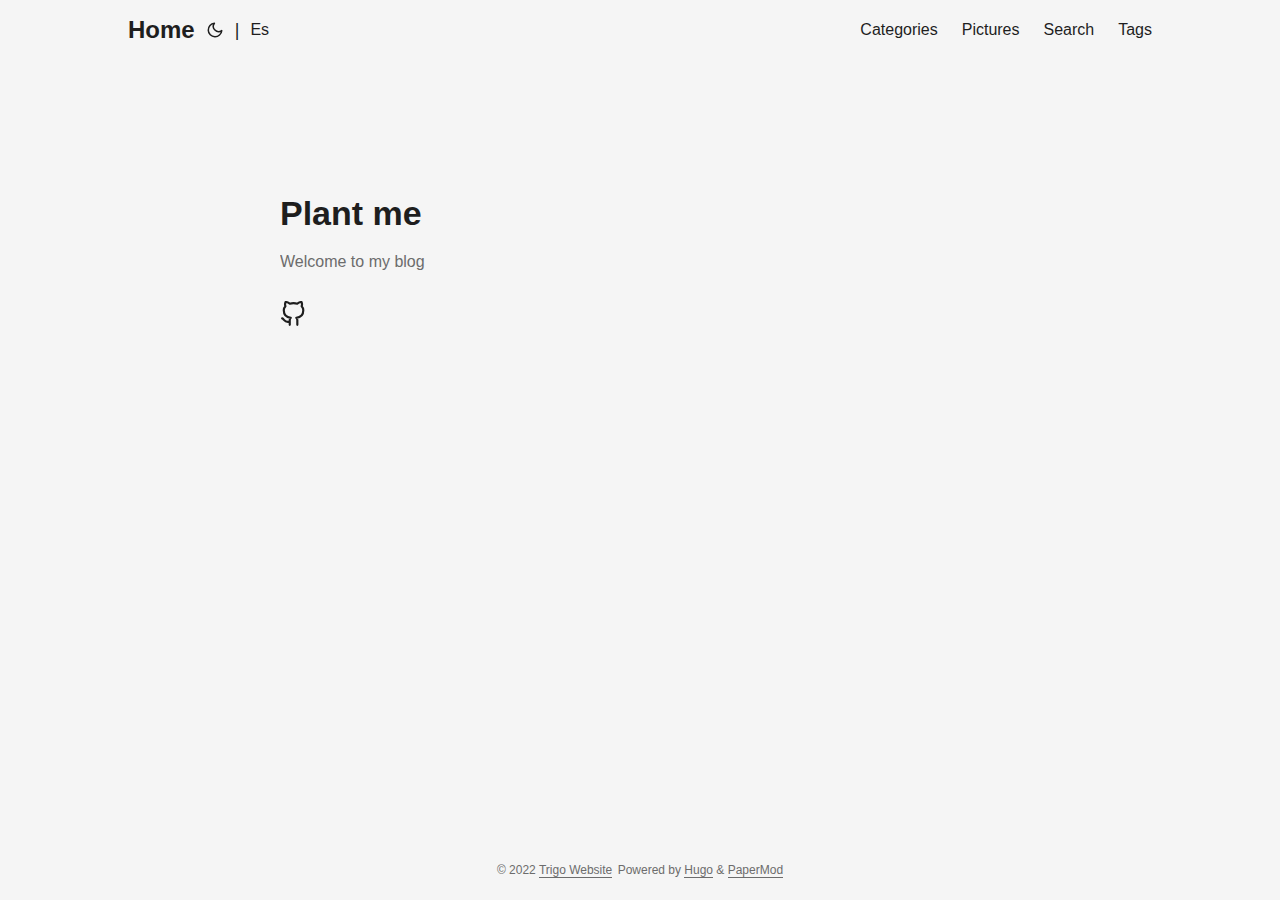
<file: index.html>
<!doctype html><html lang=en dir=auto>
<head>
<meta name=generator content="Hugo 0.92.2"><meta charset=utf-8>
<meta http-equiv=x-ua-compatible content="IE=edge">
<meta name=viewport content="width=device-width,initial-scale=1,shrink-to-fit=no">
<meta name=robots content="index, follow">
<title>Trigo Website</title>
<meta name=keywords content="Blog,Portfolio,PaperMod">
<meta name=description content="My personal website">
<meta name=author content="Trigo">
<link rel=canonical href=https://istrigo.github.io/>
<link crossorigin=anonymous href=/assets/css/stylesheet.min.8d449c683f7e471d0edd501c71272963e123736eb6b1d899aa5a740a32f4614e.css integrity="sha256-jUScaD9+Rx0O3VAccScpY+Ejc262sdiZqlp0CjL0YU4=" rel="preload stylesheet" as=style>
<link rel=icon href=https://istrigo.github.io/%3Clink%20/%20abs%20url%3E>
<link rel=icon type=image/png sizes=16x16 href=https://istrigo.github.io/%3Clink%20/%20abs%20url%3E>
<link rel=icon type=image/png sizes=32x32 href=https://istrigo.github.io/%3Clink%20/%20abs%20url%3E>
<link rel=apple-touch-icon href=https://istrigo.github.io/%3Clink%20/%20abs%20url%3E>
<link rel=mask-icon href=https://istrigo.github.io/%3Clink%20/%20abs%20url%3E>
<meta name=theme-color content="#2e2e33">
<meta name=msapplication-TileColor content="#2e2e33">
<link rel=alternate type=application/rss+xml href=https://istrigo.github.io/index.xml>
<link rel=alternate type=application/json href=https://istrigo.github.io/index.json>
<link rel=alternate hreflang=es href=https://istrigo.github.io/es/>
<link rel=alternate hreflang=en href=https://istrigo.github.io/>
<noscript>
<style>#theme-toggle,.top-link{display:none}</style>
<style>@media(prefers-color-scheme:dark){:root{--theme:rgb(29, 30, 32);--entry:rgb(46, 46, 51);--primary:rgb(218, 218, 219);--secondary:rgb(155, 156, 157);--tertiary:rgb(65, 66, 68);--content:rgb(196, 196, 197);--hljs-bg:rgb(46, 46, 51);--code-bg:rgb(55, 56, 62);--border:rgb(51, 51, 51)}.list{background:var(--theme)}.list:not(.dark)::-webkit-scrollbar-track{background:0 0}.list:not(.dark)::-webkit-scrollbar-thumb{border-color:var(--theme)}}</style>
</noscript><meta property="og:title" content="Trigo Website">
<meta property="og:description" content="My personal website">
<meta property="og:type" content="website">
<meta property="og:url" content="https://istrigo.github.io/"><meta property="og:site_name" content="Trigo">
<meta name=twitter:card content="summary">
<meta name=twitter:title content="Trigo Website">
<meta name=twitter:description content="My personal website">
<script type=application/ld+json>{"@context":"https://schema.org","@type":"Organization","name":"Trigo Website","url":"https://istrigo.github.io/","description":"My personal website","thumbnailUrl":"https://istrigo.github.io/%3Clink%20/%20abs%20url%3E","sameAs":["https://github.com/istrigo"]}</script>
</head>
<body class=list id=top>
<script>localStorage.getItem("pref-theme")==="dark"?document.body.classList.add('dark'):localStorage.getItem("pref-theme")==="light"?document.body.classList.remove('dark'):window.matchMedia('(prefers-color-scheme: dark)').matches&&document.body.classList.add('dark')</script>
<header class=header>
<nav class=nav>
<div class=logo>
<a href=https://istrigo.github.io/ accesskey=h title="Home (Alt + H)">Home</a>
<span class=logo-switches>
<button id=theme-toggle accesskey=t title="(Alt + T)"><svg id="moon" xmlns="http://www.w3.org/2000/svg" width="24" height="24" viewBox="0 0 24 24" fill="none" stroke="currentcolor" stroke-width="2" stroke-linecap="round" stroke-linejoin="round"><path d="M21 12.79A9 9 0 1111.21 3 7 7 0 0021 12.79z"/></svg><svg id="sun" xmlns="http://www.w3.org/2000/svg" width="24" height="24" viewBox="0 0 24 24" fill="none" stroke="currentcolor" stroke-width="2" stroke-linecap="round" stroke-linejoin="round"><circle cx="12" cy="12" r="5"/><line x1="12" y1="1" x2="12" y2="3"/><line x1="12" y1="21" x2="12" y2="23"/><line x1="4.22" y1="4.22" x2="5.64" y2="5.64"/><line x1="18.36" y1="18.36" x2="19.78" y2="19.78"/><line x1="1" y1="12" x2="3" y2="12"/><line x1="21" y1="12" x2="23" y2="12"/><line x1="4.22" y1="19.78" x2="5.64" y2="18.36"/><line x1="18.36" y1="5.64" x2="19.78" y2="4.22"/></svg>
</button>
<ul class=lang-switch><li>|</li>
<li>
<a href=https://istrigo.github.io/es/ title=Español aria-label=:es:>Es</a>
</li>
</ul>
</span>
</div>
<ul id=menu>
<li>
<a href=https://istrigo.github.io/categories/ title=Categories>
<span>Categories</span>
</a>
</li>
<li>
<a href=https://istrigo.github.io/pictures/ title=Pictures>
<span>Pictures</span>
</a>
</li>
<li>
<a href=https://istrigo.github.io/search/ title="Search (Alt + /)" accesskey=/>
<span>Search</span>
</a>
</li>
<li>
<a href=https://istrigo.github.io/tags/ title=Tags>
<span>Tags</span>
</a>
</li>
</ul>
</nav>
</header>
<main class=main>
<article class="first-entry home-info">
<header class=entry-header>
<h1>Plant me</h1>
</header>
<section class=entry-content>
<p>Welcome to my blog</p>
</section>
<footer class=entry-footer>
<div class=social-icons>
<a href=https://github.com/istrigo target=_blank rel="noopener noreferrer me" title=Github><svg xmlns="http://www.w3.org/2000/svg" viewBox="0 0 24 24" fill="none" stroke="currentcolor" stroke-width="2" stroke-linecap="round" stroke-linejoin="round"><path d="M9 19c-5 1.5-5-2.5-7-3m14 6v-3.87a3.37 3.37.0 00-.94-2.61c3.14-.35 6.44-1.54 6.44-7A5.44 5.44.0 0020 4.77 5.07 5.07.0 0019.91 1S18.73.65 16 2.48a13.38 13.38.0 00-7 0C6.27.65 5.09 1 5.09 1A5.07 5.07.0 005 4.77 5.44 5.44.0 003.5 8.55c0 5.42 3.3 6.61 6.44 7A3.37 3.37.0 009 18.13V22"/></svg>
</a>
</div>
</footer>
</article>
</main>
<footer class=footer>
<span>&copy; 2022 <a href=https://istrigo.github.io/>Trigo Website</a></span>
<span>
Powered by
<a href=https://gohugo.io/ rel="noopener noreferrer" target=_blank>Hugo</a> &
        <a href=https://git.io/hugopapermod rel=noopener target=_blank>PaperMod</a>
</span>
</footer>
<a href=#top aria-label="go to top" title="Go to Top (Alt + G)" class=top-link id=top-link accesskey=g><svg xmlns="http://www.w3.org/2000/svg" viewBox="0 0 12 6" fill="currentcolor"><path d="M12 6H0l6-6z"/></svg>
</a>
<script>let menu=document.getElementById('menu');menu&&(menu.scrollLeft=localStorage.getItem("menu-scroll-position"),menu.onscroll=function(){localStorage.setItem("menu-scroll-position",menu.scrollLeft)}),document.querySelectorAll('a[href^="#"]').forEach(a=>{a.addEventListener("click",function(b){b.preventDefault();var a=this.getAttribute("href").substr(1);window.matchMedia('(prefers-reduced-motion: reduce)').matches?document.querySelector(`[id='${decodeURIComponent(a)}']`).scrollIntoView():document.querySelector(`[id='${decodeURIComponent(a)}']`).scrollIntoView({behavior:"smooth"}),a==="top"?history.replaceState(null,null," "):history.pushState(null,null,`#${a}`)})})</script>
<script>var mybutton=document.getElementById("top-link");window.onscroll=function(){document.body.scrollTop>800||document.documentElement.scrollTop>800?(mybutton.style.visibility="visible",mybutton.style.opacity="1"):(mybutton.style.visibility="hidden",mybutton.style.opacity="0")}</script>
<script>document.getElementById("theme-toggle").addEventListener("click",()=>{document.body.className.includes("dark")?(document.body.classList.remove('dark'),localStorage.setItem("pref-theme",'light')):(document.body.classList.add('dark'),localStorage.setItem("pref-theme",'dark'))})</script>
</body>
</html>
</file>
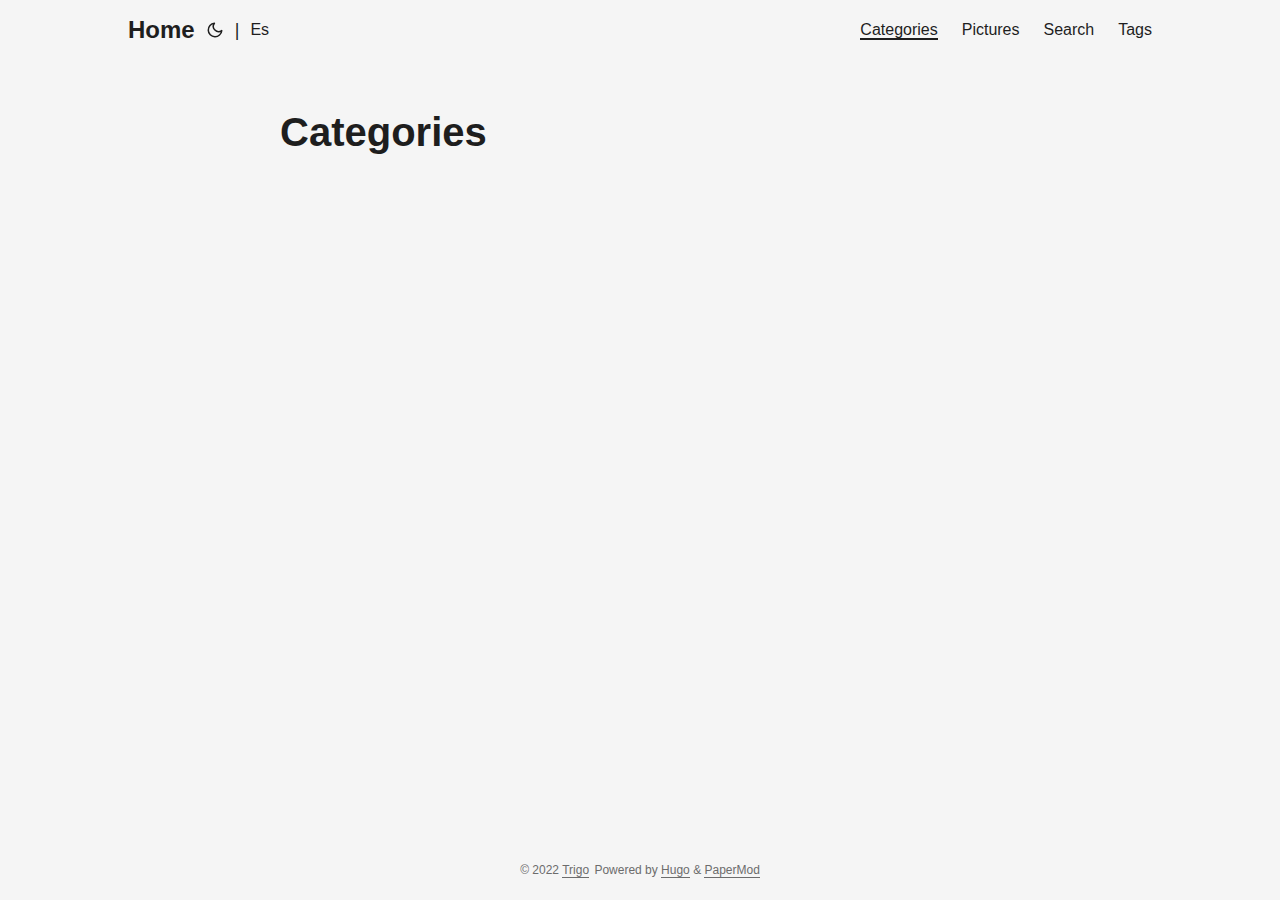
<file: categories/index.html>
<!doctype html><html lang=en dir=auto>
<head><meta charset=utf-8>
<meta http-equiv=x-ua-compatible content="IE=edge">
<meta name=viewport content="width=device-width,initial-scale=1,shrink-to-fit=no">
<meta name=robots content="index, follow">
<title>Categories | Trigo</title>
<meta name=keywords content>
<meta name=description content="My website">
<meta name=author content="Trigo">
<link rel=canonical href=https://istrigo.github.io/categories/>
<link crossorigin=anonymous href=/assets/css/stylesheet.min.8d449c683f7e471d0edd501c71272963e123736eb6b1d899aa5a740a32f4614e.css integrity="sha256-jUScaD9+Rx0O3VAccScpY+Ejc262sdiZqlp0CjL0YU4=" rel="preload stylesheet" as=style>
<link rel=icon href=https://istrigo.github.io/%3Clink%20/%20abs%20url%3E>
<link rel=icon type=image/png sizes=16x16 href=https://istrigo.github.io/%3Clink%20/%20abs%20url%3E>
<link rel=icon type=image/png sizes=32x32 href=https://istrigo.github.io/%3Clink%20/%20abs%20url%3E>
<link rel=apple-touch-icon href=https://istrigo.github.io/%3Clink%20/%20abs%20url%3E>
<link rel=mask-icon href=https://istrigo.github.io/%3Clink%20/%20abs%20url%3E>
<meta name=theme-color content="#2e2e33">
<meta name=msapplication-TileColor content="#2e2e33">
<link rel=alternate type=application/rss+xml href=https://istrigo.github.io/categories/index.xml>
<link rel=alternate hreflang=en href=https://istrigo.github.io/categories/>
<link rel=alternate hreflang=es href=https://istrigo.github.io/es/categories/>
<noscript>
<style>#theme-toggle,.top-link{display:none}</style>
<style>@media(prefers-color-scheme:dark){:root{--theme:rgb(29, 30, 32);--entry:rgb(46, 46, 51);--primary:rgb(218, 218, 219);--secondary:rgb(155, 156, 157);--tertiary:rgb(65, 66, 68);--content:rgb(196, 196, 197);--hljs-bg:rgb(46, 46, 51);--code-bg:rgb(55, 56, 62);--border:rgb(51, 51, 51)}.list{background:var(--theme)}.list:not(.dark)::-webkit-scrollbar-track{background:0 0}.list:not(.dark)::-webkit-scrollbar-thumb{border-color:var(--theme)}}</style>
</noscript><meta property="og:title" content="Categories">
<meta property="og:description" content="My website">
<meta property="og:type" content="website">
<meta property="og:url" content="https://istrigo.github.io/categories/"><meta property="og:site_name" content="Trigo">
<meta name=twitter:card content="summary">
<meta name=twitter:title content="Categories">
<meta name=twitter:description content="My website">
</head>
<body class=list id=top>
<script>localStorage.getItem("pref-theme")==="dark"?document.body.classList.add('dark'):localStorage.getItem("pref-theme")==="light"?document.body.classList.remove('dark'):window.matchMedia('(prefers-color-scheme: dark)').matches&&document.body.classList.add('dark')</script>
<header class=header>
<nav class=nav>
<div class=logo>
<a href=https://istrigo.github.io/ accesskey=h title="Home (Alt + H)">Home</a>
<span class=logo-switches>
<button id=theme-toggle accesskey=t title="(Alt + T)"><svg id="moon" xmlns="http://www.w3.org/2000/svg" width="24" height="24" viewBox="0 0 24 24" fill="none" stroke="currentcolor" stroke-width="2" stroke-linecap="round" stroke-linejoin="round"><path d="M21 12.79A9 9 0 1111.21 3 7 7 0 0021 12.79z"/></svg><svg id="sun" xmlns="http://www.w3.org/2000/svg" width="24" height="24" viewBox="0 0 24 24" fill="none" stroke="currentcolor" stroke-width="2" stroke-linecap="round" stroke-linejoin="round"><circle cx="12" cy="12" r="5"/><line x1="12" y1="1" x2="12" y2="3"/><line x1="12" y1="21" x2="12" y2="23"/><line x1="4.22" y1="4.22" x2="5.64" y2="5.64"/><line x1="18.36" y1="18.36" x2="19.78" y2="19.78"/><line x1="1" y1="12" x2="3" y2="12"/><line x1="21" y1="12" x2="23" y2="12"/><line x1="4.22" y1="19.78" x2="5.64" y2="18.36"/><line x1="18.36" y1="5.64" x2="19.78" y2="4.22"/></svg>
</button>
<ul class=lang-switch><li>|</li>
<li>
<a href=https://istrigo.github.io/es/ title=Español aria-label=:es:>Es</a>
</li>
</ul>
</span>
</div>
<ul id=menu>
<li>
<a href=https://istrigo.github.io/categories/ title=Categories>
<span class=active>Categories</span>
</a>
</li>
<li>
<a href=https://istrigo.github.io/pictures/ title=Pictures>
<span>Pictures</span>
</a>
</li>
<li>
<a href=https://istrigo.github.io/search/ title="Search (Alt + /)" accesskey=/>
<span>Search</span>
</a>
</li>
<li>
<a href=https://istrigo.github.io/tags/ title=Tags>
<span>Tags</span>
</a>
</li>
</ul>
</nav>
</header>
<main class=main>
<header class=page-header>
<h1>Categories</h1>
</header>
<ul class=terms-tags>
</ul>
</main>
<footer class=footer>
<span>&copy; 2022 <a href=https://istrigo.github.io/>Trigo</a></span>
<span>
Powered by
<a href=https://gohugo.io/ rel="noopener noreferrer" target=_blank>Hugo</a> &
        <a href=https://git.io/hugopapermod rel=noopener target=_blank>PaperMod</a>
</span>
</footer>
<a href=#top aria-label="go to top" title="Go to Top (Alt + G)" class=top-link id=top-link accesskey=g><svg xmlns="http://www.w3.org/2000/svg" viewBox="0 0 12 6" fill="currentcolor"><path d="M12 6H0l6-6z"/></svg>
</a>
<script>let menu=document.getElementById('menu');menu&&(menu.scrollLeft=localStorage.getItem("menu-scroll-position"),menu.onscroll=function(){localStorage.setItem("menu-scroll-position",menu.scrollLeft)}),document.querySelectorAll('a[href^="#"]').forEach(a=>{a.addEventListener("click",function(b){b.preventDefault();var a=this.getAttribute("href").substr(1);window.matchMedia('(prefers-reduced-motion: reduce)').matches?document.querySelector(`[id='${decodeURIComponent(a)}']`).scrollIntoView():document.querySelector(`[id='${decodeURIComponent(a)}']`).scrollIntoView({behavior:"smooth"}),a==="top"?history.replaceState(null,null," "):history.pushState(null,null,`#${a}`)})})</script>
<script>var mybutton=document.getElementById("top-link");window.onscroll=function(){document.body.scrollTop>800||document.documentElement.scrollTop>800?(mybutton.style.visibility="visible",mybutton.style.opacity="1"):(mybutton.style.visibility="hidden",mybutton.style.opacity="0")}</script>
<script>document.getElementById("theme-toggle").addEventListener("click",()=>{document.body.className.includes("dark")?(document.body.classList.remove('dark'),localStorage.setItem("pref-theme",'light')):(document.body.classList.add('dark'),localStorage.setItem("pref-theme",'dark'))})</script>
</body>
</html>
</file>
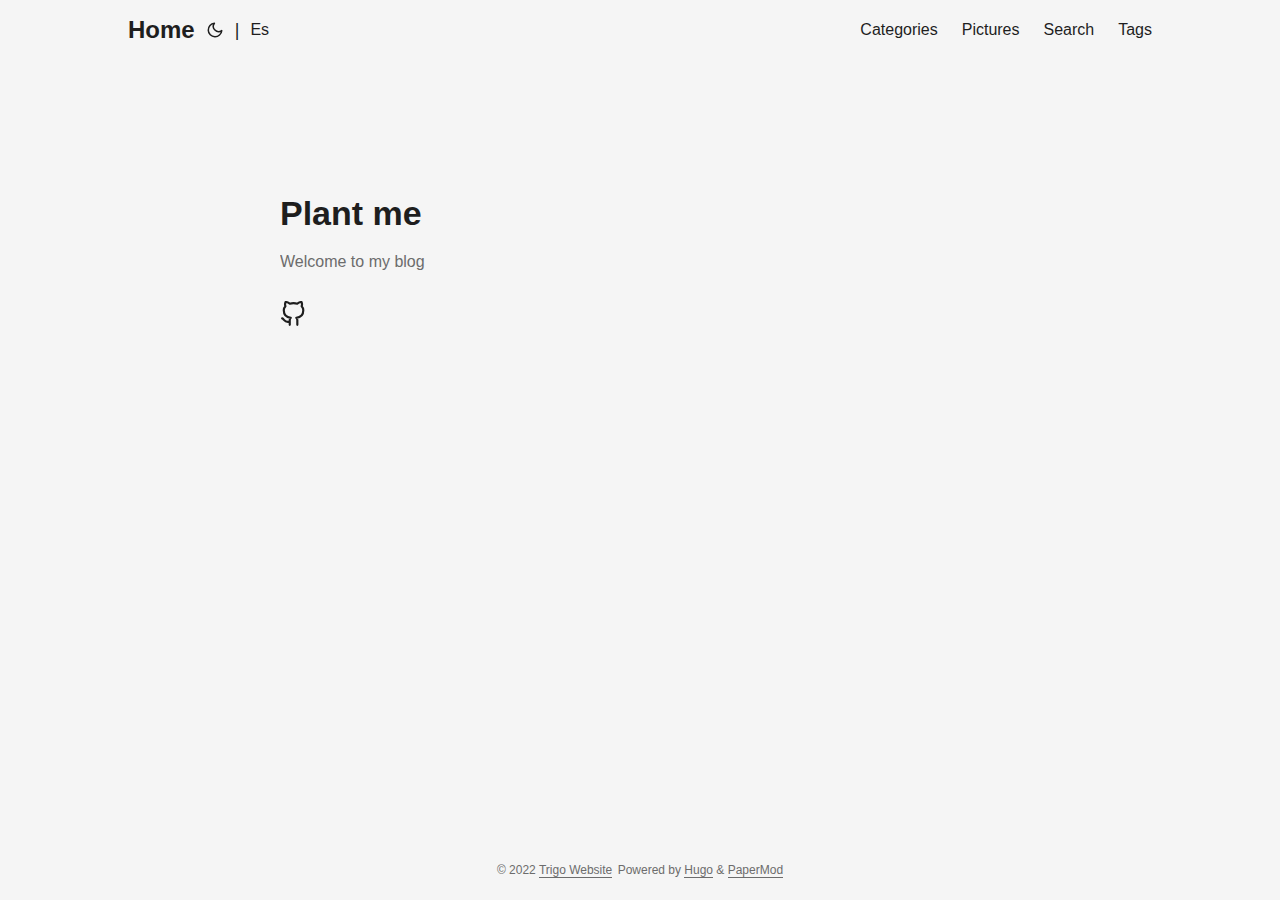
<file: en/index.html>
<!doctype html><html><head><title>https://istrigo.github.io/</title><link rel=canonical href=https://istrigo.github.io/><meta name=robots content="noindex"><meta charset=utf-8><meta http-equiv=refresh content="0; url=https://istrigo.github.io/"></head></html>
</file>
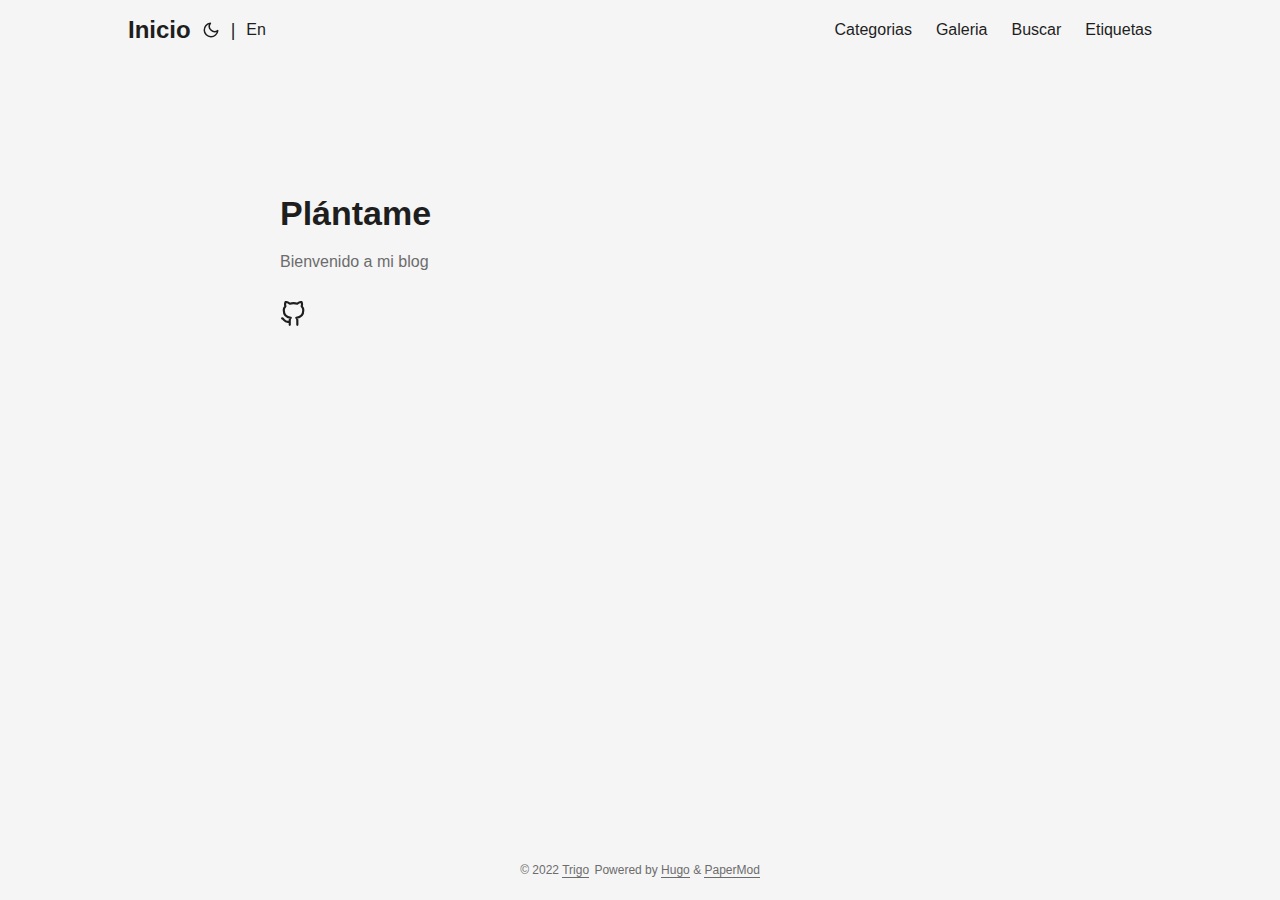
<file: es/index.html>
<!doctype html><html lang=es dir=auto>
<head>
<meta name=generator content="Hugo 0.92.2"><meta charset=utf-8>
<meta http-equiv=x-ua-compatible content="IE=edge">
<meta name=viewport content="width=device-width,initial-scale=1,shrink-to-fit=no">
<meta name=robots content="index, follow">
<title>Trigo</title>
<meta name=keywords content="Blog,Portfolio,PaperMod">
<meta name=description content="Mi sitio web personal">
<meta name=author content="Trigo">
<link rel=canonical href=https://trigo.com/es/>
<link crossorigin=anonymous href=/assets/css/stylesheet.min.8d449c683f7e471d0edd501c71272963e123736eb6b1d899aa5a740a32f4614e.css integrity="sha256-jUScaD9+Rx0O3VAccScpY+Ejc262sdiZqlp0CjL0YU4=" rel="preload stylesheet" as=style>
<link rel=icon href=https://trigo.com/%3Clink%20/%20abs%20url%3E>
<link rel=icon type=image/png sizes=16x16 href=https://trigo.com/%3Clink%20/%20abs%20url%3E>
<link rel=icon type=image/png sizes=32x32 href=https://trigo.com/%3Clink%20/%20abs%20url%3E>
<link rel=apple-touch-icon href=https://trigo.com/%3Clink%20/%20abs%20url%3E>
<link rel=mask-icon href=https://trigo.com/%3Clink%20/%20abs%20url%3E>
<meta name=theme-color content="#2e2e33">
<meta name=msapplication-TileColor content="#2e2e33">
<link rel=alternate type=application/rss+xml href=https://trigo.com/es/index.xml>
<link rel=alternate type=application/json href=https://trigo.com/es/index.json>
<link rel=alternate hreflang=es href=https://trigo.com/es/>
<link rel=alternate hreflang=en href=https://trigo.com/>
<noscript>
<style>#theme-toggle,.top-link{display:none}</style>
<style>@media(prefers-color-scheme:dark){:root{--theme:rgb(29, 30, 32);--entry:rgb(46, 46, 51);--primary:rgb(218, 218, 219);--secondary:rgb(155, 156, 157);--tertiary:rgb(65, 66, 68);--content:rgb(196, 196, 197);--hljs-bg:rgb(46, 46, 51);--code-bg:rgb(55, 56, 62);--border:rgb(51, 51, 51)}.list{background:var(--theme)}.list:not(.dark)::-webkit-scrollbar-track{background:0 0}.list:not(.dark)::-webkit-scrollbar-thumb{border-color:var(--theme)}}</style>
</noscript><meta property="og:title" content="Trigo">
<meta property="og:description" content="Mi sitio web personal">
<meta property="og:type" content="website">
<meta property="og:url" content="https://trigo.com/es/"><meta property="og:site_name" content="Trigo">
<meta name=twitter:card content="summary">
<meta name=twitter:title content="Trigo">
<meta name=twitter:description content="Mi sitio web personal">
<script type=application/ld+json>{"@context":"https://schema.org","@type":"Organization","name":"Trigo","url":"https://trigo.com/","description":"Mi sitio web personal","thumbnailUrl":"https://trigo.com/%3Clink%20/%20abs%20url%3E","sameAs":["https://github.com/istrigo"]}</script>
</head>
<body class=list id=top>
<script>localStorage.getItem("pref-theme")==="dark"?document.body.classList.add('dark'):localStorage.getItem("pref-theme")==="light"?document.body.classList.remove('dark'):window.matchMedia('(prefers-color-scheme: dark)').matches&&document.body.classList.add('dark')</script>
<header class=header>
<nav class=nav>
<div class=logo>
<a href=https://trigo.com/es/ accesskey=h title="Inicio (Alt + H)">Inicio</a>
<span class=logo-switches>
<button id=theme-toggle accesskey=t title="(Alt + T)"><svg id="moon" xmlns="http://www.w3.org/2000/svg" width="24" height="24" viewBox="0 0 24 24" fill="none" stroke="currentcolor" stroke-width="2" stroke-linecap="round" stroke-linejoin="round"><path d="M21 12.79A9 9 0 1111.21 3 7 7 0 0021 12.79z"/></svg><svg id="sun" xmlns="http://www.w3.org/2000/svg" width="24" height="24" viewBox="0 0 24 24" fill="none" stroke="currentcolor" stroke-width="2" stroke-linecap="round" stroke-linejoin="round"><circle cx="12" cy="12" r="5"/><line x1="12" y1="1" x2="12" y2="3"/><line x1="12" y1="21" x2="12" y2="23"/><line x1="4.22" y1="4.22" x2="5.64" y2="5.64"/><line x1="18.36" y1="18.36" x2="19.78" y2="19.78"/><line x1="1" y1="12" x2="3" y2="12"/><line x1="21" y1="12" x2="23" y2="12"/><line x1="4.22" y1="19.78" x2="5.64" y2="18.36"/><line x1="18.36" y1="5.64" x2="19.78" y2="4.22"/></svg>
</button>
<ul class=lang-switch><li>|</li>
<li>
<a href=https://trigo.com/ title=English aria-label=:gb:>En</a>
</li>
</ul>
</span>
</div>
<ul id=menu>
<li>
<a href=https://trigo.com/es/categories/ title=Categorias>
<span>Categorias</span>
</a>
</li>
<li>
<a href=https://trigo.com/es/pictures/ title=Galeria>
<span>Galeria</span>
</a>
</li>
<li>
<a href=https://trigo.com/es/search/ title=Buscar>
<span>Buscar</span>
</a>
</li>
<li>
<a href=https://trigo.com/es/tags/ title=Etiquetas>
<span>Etiquetas</span>
</a>
</li>
</ul>
</nav>
</header>
<main class=main>
<article class="first-entry home-info">
<header class=entry-header>
<h1>Plántame</h1>
</header>
<section class=entry-content>
<p>Bienvenido a mi blog</p>
</section>
<footer class=entry-footer>
<div class=social-icons>
<a href=https://github.com/istrigo target=_blank rel="noopener noreferrer me" title=Github><svg xmlns="http://www.w3.org/2000/svg" viewBox="0 0 24 24" fill="none" stroke="currentcolor" stroke-width="2" stroke-linecap="round" stroke-linejoin="round"><path d="M9 19c-5 1.5-5-2.5-7-3m14 6v-3.87a3.37 3.37.0 00-.94-2.61c3.14-.35 6.44-1.54 6.44-7A5.44 5.44.0 0020 4.77 5.07 5.07.0 0019.91 1S18.73.65 16 2.48a13.38 13.38.0 00-7 0C6.27.65 5.09 1 5.09 1A5.07 5.07.0 005 4.77 5.44 5.44.0 003.5 8.55c0 5.42 3.3 6.61 6.44 7A3.37 3.37.0 009 18.13V22"/></svg>
</a>
</div>
</footer>
</article>
</main>
<footer class=footer>
<span>&copy; 2022 <a href=https://trigo.com/es/>Trigo</a></span>
<span>
Powered by
<a href=https://gohugo.io/ rel="noopener noreferrer" target=_blank>Hugo</a> &
        <a href=https://git.io/hugopapermod rel=noopener target=_blank>PaperMod</a>
</span>
</footer>
<a href=#top aria-label="go to top" title="Go to Top (Alt + G)" class=top-link id=top-link accesskey=g><svg xmlns="http://www.w3.org/2000/svg" viewBox="0 0 12 6" fill="currentcolor"><path d="M12 6H0l6-6z"/></svg>
</a>
<script>let menu=document.getElementById('menu');menu&&(menu.scrollLeft=localStorage.getItem("menu-scroll-position"),menu.onscroll=function(){localStorage.setItem("menu-scroll-position",menu.scrollLeft)}),document.querySelectorAll('a[href^="#"]').forEach(a=>{a.addEventListener("click",function(b){b.preventDefault();var a=this.getAttribute("href").substr(1);window.matchMedia('(prefers-reduced-motion: reduce)').matches?document.querySelector(`[id='${decodeURIComponent(a)}']`).scrollIntoView():document.querySelector(`[id='${decodeURIComponent(a)}']`).scrollIntoView({behavior:"smooth"}),a==="top"?history.replaceState(null,null," "):history.pushState(null,null,`#${a}`)})})</script>
<script>var mybutton=document.getElementById("top-link");window.onscroll=function(){document.body.scrollTop>800||document.documentElement.scrollTop>800?(mybutton.style.visibility="visible",mybutton.style.opacity="1"):(mybutton.style.visibility="hidden",mybutton.style.opacity="0")}</script>
<script>document.getElementById("theme-toggle").addEventListener("click",()=>{document.body.className.includes("dark")?(document.body.classList.remove('dark'),localStorage.setItem("pref-theme",'light')):(document.body.classList.add('dark'),localStorage.setItem("pref-theme",'dark'))})</script>
</body>
</html>
</file>
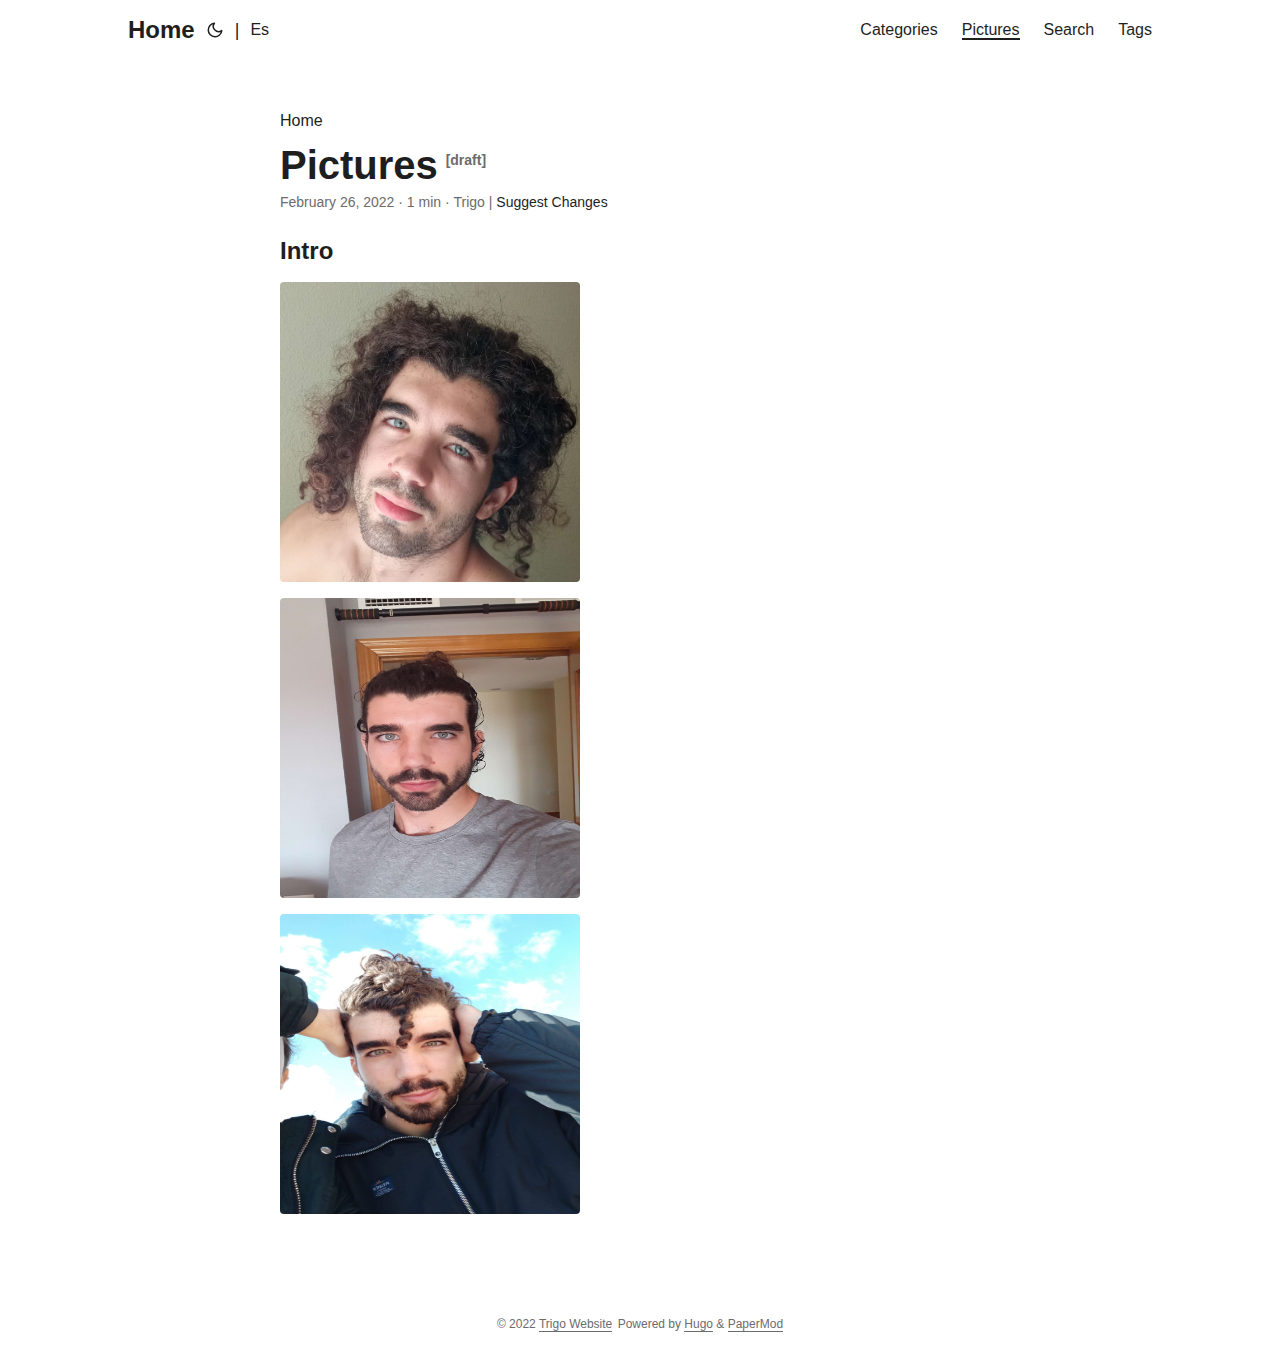
<file: pictures/index.html>
<!doctype html><html lang=en dir=auto>
<head><meta charset=utf-8>
<meta http-equiv=x-ua-compatible content="IE=edge">
<meta name=viewport content="width=device-width,initial-scale=1,shrink-to-fit=no">
<meta name=robots content="index, follow">
<title>Pictures | Trigo Website</title>
<meta name=keywords content>
<meta name=description content="Intro ">
<meta name=author content="Trigo">
<link rel=canonical href=https://istrigo.github.io/pictures/>
<link crossorigin=anonymous href=/assets/css/stylesheet.min.8d449c683f7e471d0edd501c71272963e123736eb6b1d899aa5a740a32f4614e.css integrity="sha256-jUScaD9+Rx0O3VAccScpY+Ejc262sdiZqlp0CjL0YU4=" rel="preload stylesheet" as=style>
<script defer crossorigin=anonymous src=/assets/js/highlight.min.7680afc38aa6b15ddf158a4f3780b7b1f7dde7e91d26f073e6229bb7a0793c92.js integrity="sha256-doCvw4qmsV3fFYpPN4C3sffd5+kdJvBz5iKbt6B5PJI=" onload=hljs.initHighlightingOnLoad()></script>
<link rel=icon href=https://istrigo.github.io/%3Clink%20/%20abs%20url%3E>
<link rel=icon type=image/png sizes=16x16 href=https://istrigo.github.io/%3Clink%20/%20abs%20url%3E>
<link rel=icon type=image/png sizes=32x32 href=https://istrigo.github.io/%3Clink%20/%20abs%20url%3E>
<link rel=apple-touch-icon href=https://istrigo.github.io/%3Clink%20/%20abs%20url%3E>
<link rel=mask-icon href=https://istrigo.github.io/%3Clink%20/%20abs%20url%3E>
<meta name=theme-color content="#2e2e33">
<meta name=msapplication-TileColor content="#2e2e33">
<link rel=alternate hreflang=en href=https://istrigo.github.io/pictures/>
<noscript>
<style>#theme-toggle,.top-link{display:none}</style>
<style>@media(prefers-color-scheme:dark){:root{--theme:rgb(29, 30, 32);--entry:rgb(46, 46, 51);--primary:rgb(218, 218, 219);--secondary:rgb(155, 156, 157);--tertiary:rgb(65, 66, 68);--content:rgb(196, 196, 197);--hljs-bg:rgb(46, 46, 51);--code-bg:rgb(55, 56, 62);--border:rgb(51, 51, 51)}.list{background:var(--theme)}.list:not(.dark)::-webkit-scrollbar-track{background:0 0}.list:not(.dark)::-webkit-scrollbar-thumb{border-color:var(--theme)}}</style>
</noscript><meta property="og:title" content="Pictures">
<meta property="og:description" content="Intro ">
<meta property="og:type" content="article">
<meta property="og:url" content="https://istrigo.github.io/pictures/"><meta property="article:section" content>
<meta property="article:published_time" content="2022-02-26T11:24:04+01:00">
<meta property="article:modified_time" content="2022-02-26T11:24:04+01:00"><meta property="og:site_name" content="Trigo's Website">
<meta name=twitter:card content="summary">
<meta name=twitter:title content="Pictures">
<meta name=twitter:description content="Intro ">
<script type=application/ld+json>{"@context":"https://schema.org","@type":"BreadcrumbList","itemListElement":[{"@type":"ListItem","position":1,"name":"Pictures","item":"https://istrigo.github.io/pictures/"}]}</script>
<script type=application/ld+json>{"@context":"https://schema.org","@type":"BlogPosting","headline":"Pictures","name":"Pictures","description":"Intro ","keywords":[],"articleBody":"Intro ","wordCount":"1","inLanguage":"en","datePublished":"2022-02-26T11:24:04+01:00","dateModified":"2022-02-26T11:24:04+01:00","author":{"@type":"Person","name":"Trigo"},"mainEntityOfPage":{"@type":"WebPage","@id":"https://istrigo.github.io/pictures/"},"publisher":{"@type":"Organization","name":"Trigo Website","logo":{"@type":"ImageObject","url":"https://istrigo.github.io/%3Clink%20/%20abs%20url%3E"}}}</script>
</head>
<body id=top>
<script>localStorage.getItem("pref-theme")==="dark"?document.body.classList.add('dark'):localStorage.getItem("pref-theme")==="light"?document.body.classList.remove('dark'):window.matchMedia('(prefers-color-scheme: dark)').matches&&document.body.classList.add('dark')</script>
<header class=header>
<nav class=nav>
<div class=logo>
<a href=https://istrigo.github.io/ accesskey=h title="Home (Alt + H)">Home</a>
<span class=logo-switches>
<button id=theme-toggle accesskey=t title="(Alt + T)"><svg id="moon" xmlns="http://www.w3.org/2000/svg" width="24" height="24" viewBox="0 0 24 24" fill="none" stroke="currentcolor" stroke-width="2" stroke-linecap="round" stroke-linejoin="round"><path d="M21 12.79A9 9 0 1111.21 3 7 7 0 0021 12.79z"/></svg><svg id="sun" xmlns="http://www.w3.org/2000/svg" width="24" height="24" viewBox="0 0 24 24" fill="none" stroke="currentcolor" stroke-width="2" stroke-linecap="round" stroke-linejoin="round"><circle cx="12" cy="12" r="5"/><line x1="12" y1="1" x2="12" y2="3"/><line x1="12" y1="21" x2="12" y2="23"/><line x1="4.22" y1="4.22" x2="5.64" y2="5.64"/><line x1="18.36" y1="18.36" x2="19.78" y2="19.78"/><line x1="1" y1="12" x2="3" y2="12"/><line x1="21" y1="12" x2="23" y2="12"/><line x1="4.22" y1="19.78" x2="5.64" y2="18.36"/><line x1="18.36" y1="5.64" x2="19.78" y2="4.22"/></svg>
</button>
<ul class=lang-switch><li>|</li>
<li>
<a href=https://istrigo.github.io/es/ title=Español aria-label=:es:>Es</a>
</li>
</ul>
</span>
</div>
<ul id=menu>
<li>
<a href=https://istrigo.github.io/categories/ title=Categories>
<span>Categories</span>
</a>
</li>
<li>
<a href=https://istrigo.github.io/pictures/ title=Pictures>
<span class=active>Pictures</span>
</a>
</li>
<li>
<a href=https://istrigo.github.io/search/ title="Search (Alt + /)" accesskey=/>
<span>Search</span>
</a>
</li>
<li>
<a href=https://istrigo.github.io/tags/ title=Tags>
<span>Tags</span>
</a>
</li>
</ul>
</nav>
</header>
<main class=main>
<article class=post-single>
<header class=post-header>
<div class=breadcrumbs><a href=https://istrigo.github.io/>Home</a></div>
<h1 class=post-title>
Pictures<sup><span class=entry-isdraft>&nbsp;&nbsp;[draft]</span></sup>
</h1>
<div class=post-meta><span title="2022-02-26 11:24:04 +0100 CET">February 26, 2022</span>&nbsp;·&nbsp;1 min&nbsp;·&nbsp;Trigo&nbsp;|&nbsp;<a href=https://github.com/istrigo//pictures.md rel="noopener noreferrer" target=_blank>Suggest Changes</a>
</div>
</header>
<div class=post-content><h3 id=intro>Intro<a hidden class=anchor aria-hidden=true href=#intro>#</a></h3>
<p><img loading=lazy src=/images/7.png#thumbnail alt=Image>
<img loading=lazy src=/images/5.jpg#thumbnail alt=Image>
<img loading=lazy src=/images/6.jpg#thumbnail alt=Image>
</p>
</div>
<footer class=post-footer>
</footer>
</article>
</main>
<footer class=footer>
<span>&copy; 2022 <a href=https://istrigo.github.io/>Trigo Website</a></span>
<span>
Powered by
<a href=https://gohugo.io/ rel="noopener noreferrer" target=_blank>Hugo</a> &
        <a href=https://git.io/hugopapermod rel=noopener target=_blank>PaperMod</a>
</span>
</footer>
<a href=#top aria-label="go to top" title="Go to Top (Alt + G)" class=top-link id=top-link accesskey=g><svg xmlns="http://www.w3.org/2000/svg" viewBox="0 0 12 6" fill="currentcolor"><path d="M12 6H0l6-6z"/></svg>
</a>
<script>let menu=document.getElementById('menu');menu&&(menu.scrollLeft=localStorage.getItem("menu-scroll-position"),menu.onscroll=function(){localStorage.setItem("menu-scroll-position",menu.scrollLeft)}),document.querySelectorAll('a[href^="#"]').forEach(a=>{a.addEventListener("click",function(b){b.preventDefault();var a=this.getAttribute("href").substr(1);window.matchMedia('(prefers-reduced-motion: reduce)').matches?document.querySelector(`[id='${decodeURIComponent(a)}']`).scrollIntoView():document.querySelector(`[id='${decodeURIComponent(a)}']`).scrollIntoView({behavior:"smooth"}),a==="top"?history.replaceState(null,null," "):history.pushState(null,null,`#${a}`)})})</script>
<script>var mybutton=document.getElementById("top-link");window.onscroll=function(){document.body.scrollTop>800||document.documentElement.scrollTop>800?(mybutton.style.visibility="visible",mybutton.style.opacity="1"):(mybutton.style.visibility="hidden",mybutton.style.opacity="0")}</script>
<script>document.getElementById("theme-toggle").addEventListener("click",()=>{document.body.className.includes("dark")?(document.body.classList.remove('dark'),localStorage.setItem("pref-theme",'light')):(document.body.classList.add('dark'),localStorage.setItem("pref-theme",'dark'))})</script>
</body>
</html>
</file>
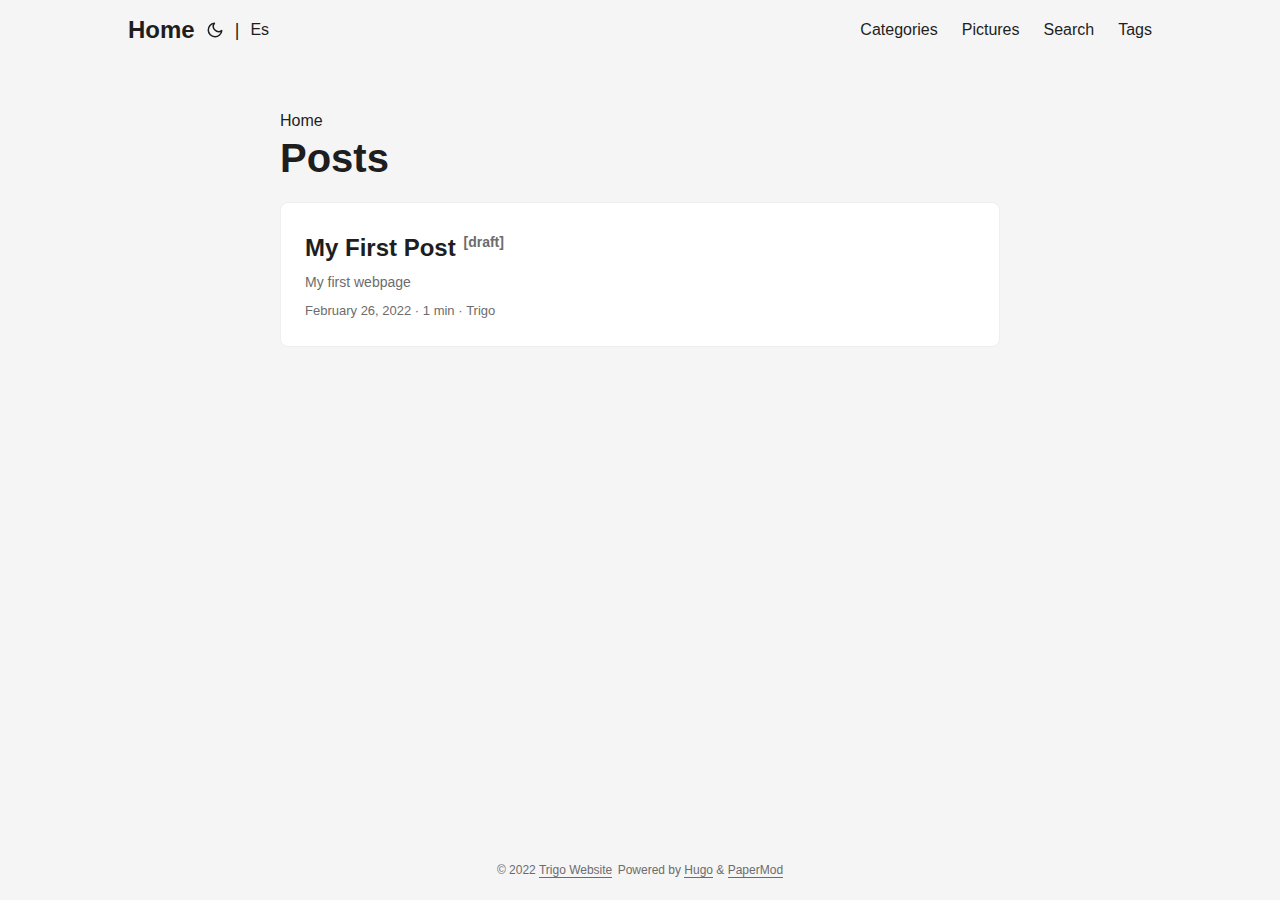
<file: posts/index.html>
<!doctype html><html lang=en dir=auto>
<head><meta charset=utf-8>
<meta http-equiv=x-ua-compatible content="IE=edge">
<meta name=viewport content="width=device-width,initial-scale=1,shrink-to-fit=no">
<meta name=robots content="index, follow">
<title>Posts | Trigo Website</title>
<meta name=keywords content>
<meta name=description content="Posts - Trigo Website">
<meta name=author content="Trigo">
<link rel=canonical href=https://trigo.com/posts/>
<link crossorigin=anonymous href=/assets/css/stylesheet.min.8d449c683f7e471d0edd501c71272963e123736eb6b1d899aa5a740a32f4614e.css integrity="sha256-jUScaD9+Rx0O3VAccScpY+Ejc262sdiZqlp0CjL0YU4=" rel="preload stylesheet" as=style>
<link rel=icon href=https://trigo.com/%3Clink%20/%20abs%20url%3E>
<link rel=icon type=image/png sizes=16x16 href=https://trigo.com/%3Clink%20/%20abs%20url%3E>
<link rel=icon type=image/png sizes=32x32 href=https://trigo.com/%3Clink%20/%20abs%20url%3E>
<link rel=apple-touch-icon href=https://trigo.com/%3Clink%20/%20abs%20url%3E>
<link rel=mask-icon href=https://trigo.com/%3Clink%20/%20abs%20url%3E>
<meta name=theme-color content="#2e2e33">
<meta name=msapplication-TileColor content="#2e2e33">
<link rel=alternate type=application/rss+xml href=https://trigo.com/posts/index.xml>
<link rel=alternate hreflang=en href=https://trigo.com/posts/>
<noscript>
<style>#theme-toggle,.top-link{display:none}</style>
<style>@media(prefers-color-scheme:dark){:root{--theme:rgb(29, 30, 32);--entry:rgb(46, 46, 51);--primary:rgb(218, 218, 219);--secondary:rgb(155, 156, 157);--tertiary:rgb(65, 66, 68);--content:rgb(196, 196, 197);--hljs-bg:rgb(46, 46, 51);--code-bg:rgb(55, 56, 62);--border:rgb(51, 51, 51)}.list{background:var(--theme)}.list:not(.dark)::-webkit-scrollbar-track{background:0 0}.list:not(.dark)::-webkit-scrollbar-thumb{border-color:var(--theme)}}</style>
</noscript><meta property="og:title" content="Posts">
<meta property="og:description" content="My personal website">
<meta property="og:type" content="website">
<meta property="og:url" content="https://trigo.com/posts/"><meta property="og:site_name" content="Trigo's Website">
<meta name=twitter:card content="summary">
<meta name=twitter:title content="Posts">
<meta name=twitter:description content="My personal website">
<script type=application/ld+json>{"@context":"https://schema.org","@type":"BreadcrumbList","itemListElement":[{"@type":"ListItem","position":1,"name":"Posts","item":"https://trigo.com/posts/"}]}</script>
</head>
<body class=list id=top>
<script>localStorage.getItem("pref-theme")==="dark"?document.body.classList.add('dark'):localStorage.getItem("pref-theme")==="light"?document.body.classList.remove('dark'):window.matchMedia('(prefers-color-scheme: dark)').matches&&document.body.classList.add('dark')</script>
<header class=header>
<nav class=nav>
<div class=logo>
<a href=https://trigo.com/ accesskey=h title="Home (Alt + H)">Home</a>
<span class=logo-switches>
<button id=theme-toggle accesskey=t title="(Alt + T)"><svg id="moon" xmlns="http://www.w3.org/2000/svg" width="24" height="24" viewBox="0 0 24 24" fill="none" stroke="currentcolor" stroke-width="2" stroke-linecap="round" stroke-linejoin="round"><path d="M21 12.79A9 9 0 1111.21 3 7 7 0 0021 12.79z"/></svg><svg id="sun" xmlns="http://www.w3.org/2000/svg" width="24" height="24" viewBox="0 0 24 24" fill="none" stroke="currentcolor" stroke-width="2" stroke-linecap="round" stroke-linejoin="round"><circle cx="12" cy="12" r="5"/><line x1="12" y1="1" x2="12" y2="3"/><line x1="12" y1="21" x2="12" y2="23"/><line x1="4.22" y1="4.22" x2="5.64" y2="5.64"/><line x1="18.36" y1="18.36" x2="19.78" y2="19.78"/><line x1="1" y1="12" x2="3" y2="12"/><line x1="21" y1="12" x2="23" y2="12"/><line x1="4.22" y1="19.78" x2="5.64" y2="18.36"/><line x1="18.36" y1="5.64" x2="19.78" y2="4.22"/></svg>
</button>
<ul class=lang-switch><li>|</li>
<li>
<a href=https://trigo.com/es/ title=Español aria-label=:es:>Es</a>
</li>
</ul>
</span>
</div>
<ul id=menu>
<li>
<a href=https://trigo.com/categories/ title=Categories>
<span>Categories</span>
</a>
</li>
<li>
<a href=https://trigo.com/pictures/ title=Pictures>
<span>Pictures</span>
</a>
</li>
<li>
<a href=https://trigo.com/search/ title="Search (Alt + /)" accesskey=/>
<span>Search</span>
</a>
</li>
<li>
<a href=https://trigo.com/tags/ title=Tags>
<span>Tags</span>
</a>
</li>
</ul>
</nav>
</header>
<main class=main>
<header class=page-header><div class=breadcrumbs><a href=https://trigo.com/>Home</a></div>
<h1>Posts</h1>
</header>
<article class=post-entry>
<header class=entry-header>
<h2>My First Post<sup><span class=entry-isdraft>&nbsp;&nbsp;[draft]</span></sup>
</h2>
</header>
<section class=entry-content>
<p>My first webpage</p>
</section>
<footer class=entry-footer><span title="2022-02-26 10:55:29 +0100 CET">February 26, 2022</span>&nbsp;·&nbsp;1 min&nbsp;·&nbsp;Trigo</footer>
<a class=entry-link aria-label="post link to My First Post" href=https://trigo.com/posts/my-first-post/></a>
</article>
</main>
<footer class=footer>
<span>&copy; 2022 <a href=https://trigo.com/>Trigo Website</a></span>
<span>
Powered by
<a href=https://gohugo.io/ rel="noopener noreferrer" target=_blank>Hugo</a> &
        <a href=https://git.io/hugopapermod rel=noopener target=_blank>PaperMod</a>
</span>
</footer>
<a href=#top aria-label="go to top" title="Go to Top (Alt + G)" class=top-link id=top-link accesskey=g><svg xmlns="http://www.w3.org/2000/svg" viewBox="0 0 12 6" fill="currentcolor"><path d="M12 6H0l6-6z"/></svg>
</a>
<script>let menu=document.getElementById('menu');menu&&(menu.scrollLeft=localStorage.getItem("menu-scroll-position"),menu.onscroll=function(){localStorage.setItem("menu-scroll-position",menu.scrollLeft)}),document.querySelectorAll('a[href^="#"]').forEach(a=>{a.addEventListener("click",function(b){b.preventDefault();var a=this.getAttribute("href").substr(1);window.matchMedia('(prefers-reduced-motion: reduce)').matches?document.querySelector(`[id='${decodeURIComponent(a)}']`).scrollIntoView():document.querySelector(`[id='${decodeURIComponent(a)}']`).scrollIntoView({behavior:"smooth"}),a==="top"?history.replaceState(null,null," "):history.pushState(null,null,`#${a}`)})})</script>
<script>var mybutton=document.getElementById("top-link");window.onscroll=function(){document.body.scrollTop>800||document.documentElement.scrollTop>800?(mybutton.style.visibility="visible",mybutton.style.opacity="1"):(mybutton.style.visibility="hidden",mybutton.style.opacity="0")}</script>
<script>document.getElementById("theme-toggle").addEventListener("click",()=>{document.body.className.includes("dark")?(document.body.classList.remove('dark'),localStorage.setItem("pref-theme",'light')):(document.body.classList.add('dark'),localStorage.setItem("pref-theme",'dark'))})</script>
</body>
</html>
</file>
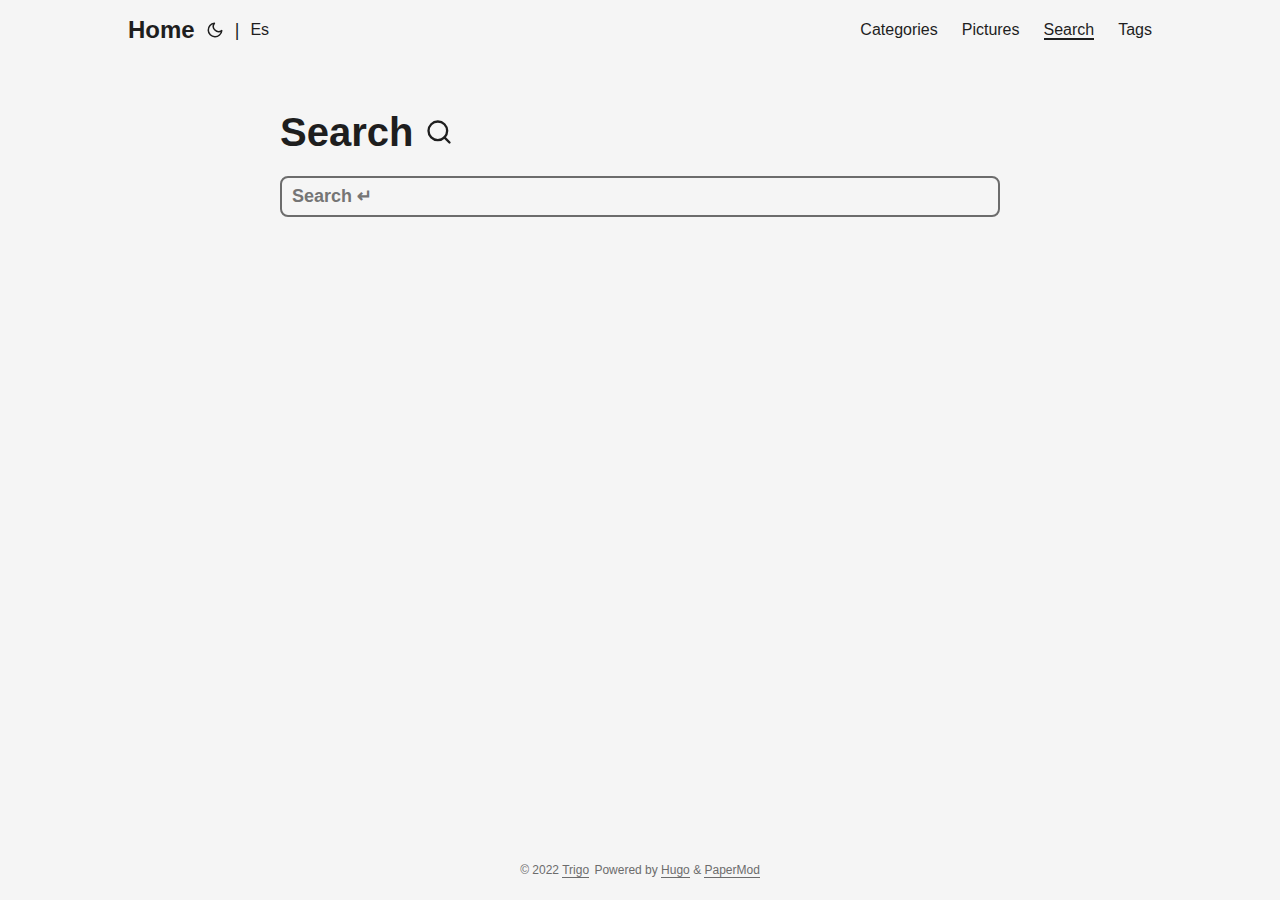
<file: search/index.html>
<!doctype html><html lang=en dir=auto>
<head><meta charset=utf-8>
<meta http-equiv=x-ua-compatible content="IE=edge">
<meta name=viewport content="width=device-width,initial-scale=1,shrink-to-fit=no">
<meta name=robots content="index, follow">
<title>Search | Trigo</title>
<meta name=keywords content>
<meta name=description content="search">
<meta name=author content="Trigo">
<link rel=canonical href=https://istrigo.github.io/search/>
<link crossorigin=anonymous href=/assets/css/stylesheet.min.8d449c683f7e471d0edd501c71272963e123736eb6b1d899aa5a740a32f4614e.css integrity="sha256-jUScaD9+Rx0O3VAccScpY+Ejc262sdiZqlp0CjL0YU4=" rel="preload stylesheet" as=style><link crossorigin=anonymous rel=preload as=fetch href=../index.json>
<script defer crossorigin=anonymous src=/assets/js/search.min.563f4980f030dc99fb8d87c2ceb2cdfe830a43d57b0154ec33d80739b3674bd5.js integrity="sha256-Vj9JgPAw3Jn7jYfCzrLN/oMKQ9V7AVTsM9gHObNnS9U="></script>
<link rel=icon href=https://istrigo.github.io/%3Clink%20/%20abs%20url%3E>
<link rel=icon type=image/png sizes=16x16 href=https://istrigo.github.io/%3Clink%20/%20abs%20url%3E>
<link rel=icon type=image/png sizes=32x32 href=https://istrigo.github.io/%3Clink%20/%20abs%20url%3E>
<link rel=apple-touch-icon href=https://istrigo.github.io/%3Clink%20/%20abs%20url%3E>
<link rel=mask-icon href=https://istrigo.github.io/%3Clink%20/%20abs%20url%3E>
<meta name=theme-color content="#2e2e33">
<meta name=msapplication-TileColor content="#2e2e33">
<link rel=alternate hreflang=en href=https://istrigo.github.io/search/>
<noscript>
<style>#theme-toggle,.top-link{display:none}</style>
<style>@media(prefers-color-scheme:dark){:root{--theme:rgb(29, 30, 32);--entry:rgb(46, 46, 51);--primary:rgb(218, 218, 219);--secondary:rgb(155, 156, 157);--tertiary:rgb(65, 66, 68);--content:rgb(196, 196, 197);--hljs-bg:rgb(46, 46, 51);--code-bg:rgb(55, 56, 62);--border:rgb(51, 51, 51)}.list{background:var(--theme)}.list:not(.dark)::-webkit-scrollbar-track{background:0 0}.list:not(.dark)::-webkit-scrollbar-thumb{border-color:var(--theme)}}</style>
</noscript><meta property="og:title" content="Search">
<meta property="og:description" content="search">
<meta property="og:type" content="article">
<meta property="og:url" content="https://istrigo.github.io/search/"><meta property="article:section" content>
<meta property="og:site_name" content="Trigo">
<meta name=twitter:card content="summary">
<meta name=twitter:title content="Search">
<meta name=twitter:description content="search">
<script type=application/ld+json>{"@context":"https://schema.org","@type":"BreadcrumbList","itemListElement":[{"@type":"ListItem","position":1,"name":"Search","item":"https://istrigo.github.io/search/"}]}</script>
<script type=application/ld+json>{"@context":"https://schema.org","@type":"BlogPosting","headline":"Search","name":"Search","description":"search","keywords":[],"articleBody":"","wordCount":"0","inLanguage":"en","datePublished":"0001-01-01T00:00:00Z","dateModified":"0001-01-01T00:00:00Z","author":{"@type":"Person","name":"Trigo"},"mainEntityOfPage":{"@type":"WebPage","@id":"https://istrigo.github.io/search/"},"publisher":{"@type":"Organization","name":"Trigo","logo":{"@type":"ImageObject","url":"https://istrigo.github.io/%3Clink%20/%20abs%20url%3E"}}}</script>
</head>
<body class=list id=top>
<script>localStorage.getItem("pref-theme")==="dark"?document.body.classList.add('dark'):localStorage.getItem("pref-theme")==="light"?document.body.classList.remove('dark'):window.matchMedia('(prefers-color-scheme: dark)').matches&&document.body.classList.add('dark')</script>
<header class=header>
<nav class=nav>
<div class=logo>
<a href=https://istrigo.github.io/ accesskey=h title="Home (Alt + H)">Home</a>
<span class=logo-switches>
<button id=theme-toggle accesskey=t title="(Alt + T)"><svg id="moon" xmlns="http://www.w3.org/2000/svg" width="24" height="24" viewBox="0 0 24 24" fill="none" stroke="currentcolor" stroke-width="2" stroke-linecap="round" stroke-linejoin="round"><path d="M21 12.79A9 9 0 1111.21 3 7 7 0 0021 12.79z"/></svg><svg id="sun" xmlns="http://www.w3.org/2000/svg" width="24" height="24" viewBox="0 0 24 24" fill="none" stroke="currentcolor" stroke-width="2" stroke-linecap="round" stroke-linejoin="round"><circle cx="12" cy="12" r="5"/><line x1="12" y1="1" x2="12" y2="3"/><line x1="12" y1="21" x2="12" y2="23"/><line x1="4.22" y1="4.22" x2="5.64" y2="5.64"/><line x1="18.36" y1="18.36" x2="19.78" y2="19.78"/><line x1="1" y1="12" x2="3" y2="12"/><line x1="21" y1="12" x2="23" y2="12"/><line x1="4.22" y1="19.78" x2="5.64" y2="18.36"/><line x1="18.36" y1="5.64" x2="19.78" y2="4.22"/></svg>
</button>
<ul class=lang-switch><li>|</li>
<li>
<a href=https://istrigo.github.io/es/ title=Español aria-label=:es:>Es</a>
</li>
</ul>
</span>
</div>
<ul id=menu>
<li>
<a href=https://istrigo.github.io/categories/ title=Categories>
<span>Categories</span>
</a>
</li>
<li>
<a href=https://istrigo.github.io/pictures/ title=Pictures>
<span>Pictures</span>
</a>
</li>
<li>
<a href=https://istrigo.github.io/search/ title="Search (Alt + /)" accesskey=/>
<span class=active>Search</span>
</a>
</li>
<li>
<a href=https://istrigo.github.io/tags/ title=Tags>
<span>Tags</span>
</a>
</li>
</ul>
</nav>
</header>
<main class=main>
<header class=page-header>
<h1>Search <svg xmlns="http://www.w3.org/2000/svg" width="28" height="28" viewBox="0 0 24 24" fill="none" stroke="currentcolor" stroke-width="2" stroke-linecap="round" stroke-linejoin="round"><circle cx="11" cy="11" r="8"/><line x1="21" y1="21" x2="16.65" y2="16.65"/></svg>
</h1>
<div class=post-meta></div>
</header>
<div id=searchbox>
<input id=searchInput autofocus placeholder="Search ↵" aria-label=search type=search autocomplete=off>
<ul id=searchResults aria-label="search results"></ul>
</div>
</main>
<footer class=footer>
<span>&copy; 2022 <a href=https://istrigo.github.io/>Trigo</a></span>
<span>
Powered by
<a href=https://gohugo.io/ rel="noopener noreferrer" target=_blank>Hugo</a> &
        <a href=https://git.io/hugopapermod rel=noopener target=_blank>PaperMod</a>
</span>
</footer>
<a href=#top aria-label="go to top" title="Go to Top (Alt + G)" class=top-link id=top-link accesskey=g><svg xmlns="http://www.w3.org/2000/svg" viewBox="0 0 12 6" fill="currentcolor"><path d="M12 6H0l6-6z"/></svg>
</a>
<script>let menu=document.getElementById('menu');menu&&(menu.scrollLeft=localStorage.getItem("menu-scroll-position"),menu.onscroll=function(){localStorage.setItem("menu-scroll-position",menu.scrollLeft)}),document.querySelectorAll('a[href^="#"]').forEach(a=>{a.addEventListener("click",function(b){b.preventDefault();var a=this.getAttribute("href").substr(1);window.matchMedia('(prefers-reduced-motion: reduce)').matches?document.querySelector(`[id='${decodeURIComponent(a)}']`).scrollIntoView():document.querySelector(`[id='${decodeURIComponent(a)}']`).scrollIntoView({behavior:"smooth"}),a==="top"?history.replaceState(null,null," "):history.pushState(null,null,`#${a}`)})})</script>
<script>var mybutton=document.getElementById("top-link");window.onscroll=function(){document.body.scrollTop>800||document.documentElement.scrollTop>800?(mybutton.style.visibility="visible",mybutton.style.opacity="1"):(mybutton.style.visibility="hidden",mybutton.style.opacity="0")}</script>
<script>document.getElementById("theme-toggle").addEventListener("click",()=>{document.body.className.includes("dark")?(document.body.classList.remove('dark'),localStorage.setItem("pref-theme",'light')):(document.body.classList.add('dark'),localStorage.setItem("pref-theme",'dark'))})</script>
</body>
</html>
</file>
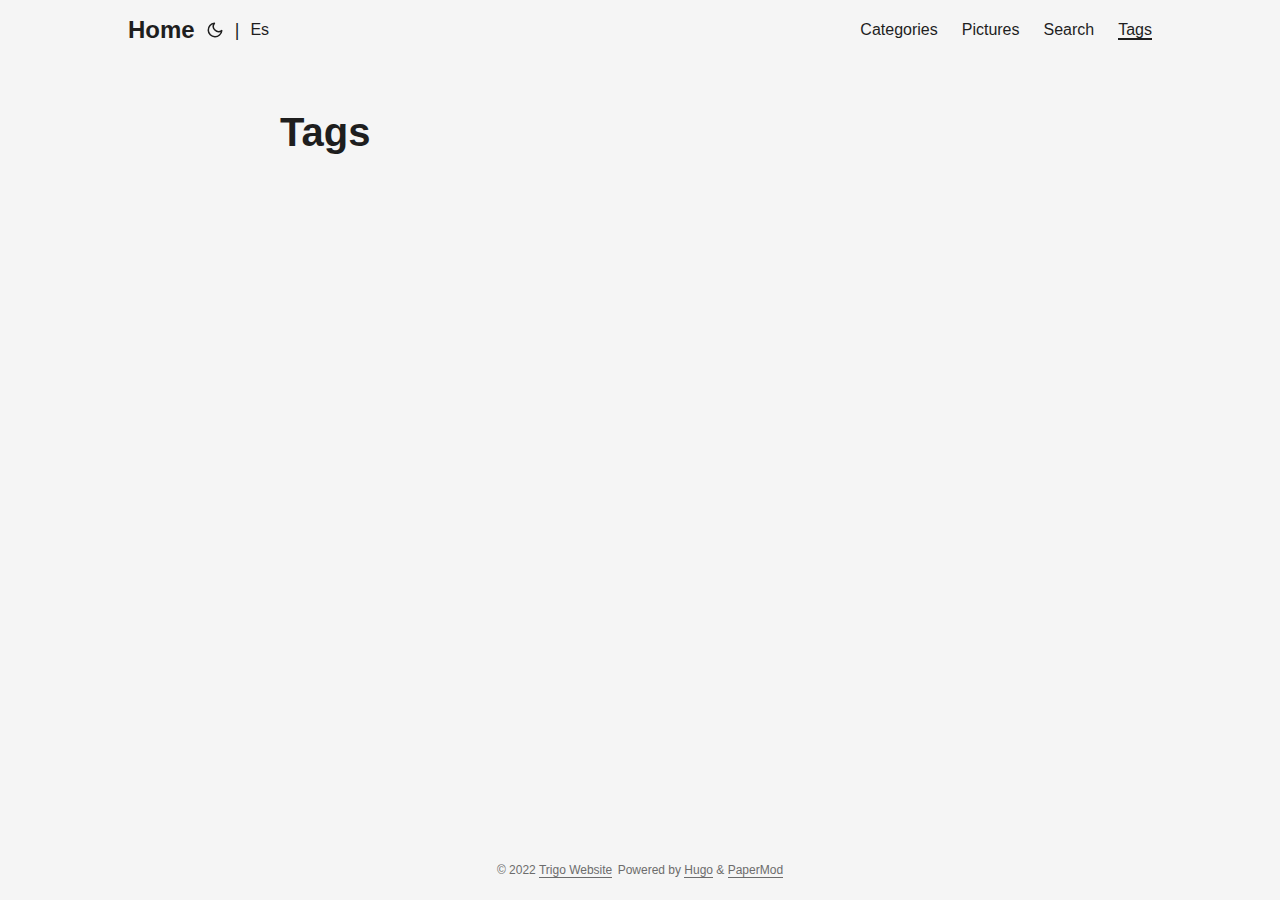
<file: tags/index.html>
<!doctype html><html lang=en dir=auto>
<head><meta charset=utf-8>
<meta http-equiv=x-ua-compatible content="IE=edge">
<meta name=viewport content="width=device-width,initial-scale=1,shrink-to-fit=no">
<meta name=robots content="index, follow">
<title>Tags | Trigo Website</title>
<meta name=keywords content>
<meta name=description content="My personal website">
<meta name=author content="Trigo">
<link rel=canonical href=https://trigo.com/tags/>
<link crossorigin=anonymous href=/assets/css/stylesheet.min.8d449c683f7e471d0edd501c71272963e123736eb6b1d899aa5a740a32f4614e.css integrity="sha256-jUScaD9+Rx0O3VAccScpY+Ejc262sdiZqlp0CjL0YU4=" rel="preload stylesheet" as=style>
<link rel=icon href=https://trigo.com/%3Clink%20/%20abs%20url%3E>
<link rel=icon type=image/png sizes=16x16 href=https://trigo.com/%3Clink%20/%20abs%20url%3E>
<link rel=icon type=image/png sizes=32x32 href=https://trigo.com/%3Clink%20/%20abs%20url%3E>
<link rel=apple-touch-icon href=https://trigo.com/%3Clink%20/%20abs%20url%3E>
<link rel=mask-icon href=https://trigo.com/%3Clink%20/%20abs%20url%3E>
<meta name=theme-color content="#2e2e33">
<meta name=msapplication-TileColor content="#2e2e33">
<link rel=alternate type=application/rss+xml href=https://trigo.com/tags/index.xml>
<link rel=alternate hreflang=en href=https://trigo.com/tags/>
<link rel=alternate hreflang=es href=https://trigo.com/es/tags/>
<noscript>
<style>#theme-toggle,.top-link{display:none}</style>
<style>@media(prefers-color-scheme:dark){:root{--theme:rgb(29, 30, 32);--entry:rgb(46, 46, 51);--primary:rgb(218, 218, 219);--secondary:rgb(155, 156, 157);--tertiary:rgb(65, 66, 68);--content:rgb(196, 196, 197);--hljs-bg:rgb(46, 46, 51);--code-bg:rgb(55, 56, 62);--border:rgb(51, 51, 51)}.list{background:var(--theme)}.list:not(.dark)::-webkit-scrollbar-track{background:0 0}.list:not(.dark)::-webkit-scrollbar-thumb{border-color:var(--theme)}}</style>
</noscript><meta property="og:title" content="Tags">
<meta property="og:description" content="My personal website">
<meta property="og:type" content="website">
<meta property="og:url" content="https://trigo.com/tags/"><meta property="og:site_name" content="Trigo">
<meta name=twitter:card content="summary">
<meta name=twitter:title content="Tags">
<meta name=twitter:description content="My personal website">
</head>
<body class=list id=top>
<script>localStorage.getItem("pref-theme")==="dark"?document.body.classList.add('dark'):localStorage.getItem("pref-theme")==="light"?document.body.classList.remove('dark'):window.matchMedia('(prefers-color-scheme: dark)').matches&&document.body.classList.add('dark')</script>
<header class=header>
<nav class=nav>
<div class=logo>
<a href=https://trigo.com/ accesskey=h title="Home (Alt + H)">Home</a>
<span class=logo-switches>
<button id=theme-toggle accesskey=t title="(Alt + T)"><svg id="moon" xmlns="http://www.w3.org/2000/svg" width="24" height="24" viewBox="0 0 24 24" fill="none" stroke="currentcolor" stroke-width="2" stroke-linecap="round" stroke-linejoin="round"><path d="M21 12.79A9 9 0 1111.21 3 7 7 0 0021 12.79z"/></svg><svg id="sun" xmlns="http://www.w3.org/2000/svg" width="24" height="24" viewBox="0 0 24 24" fill="none" stroke="currentcolor" stroke-width="2" stroke-linecap="round" stroke-linejoin="round"><circle cx="12" cy="12" r="5"/><line x1="12" y1="1" x2="12" y2="3"/><line x1="12" y1="21" x2="12" y2="23"/><line x1="4.22" y1="4.22" x2="5.64" y2="5.64"/><line x1="18.36" y1="18.36" x2="19.78" y2="19.78"/><line x1="1" y1="12" x2="3" y2="12"/><line x1="21" y1="12" x2="23" y2="12"/><line x1="4.22" y1="19.78" x2="5.64" y2="18.36"/><line x1="18.36" y1="5.64" x2="19.78" y2="4.22"/></svg>
</button>
<ul class=lang-switch><li>|</li>
<li>
<a href=https://trigo.com/es/ title=Español aria-label=:es:>Es</a>
</li>
</ul>
</span>
</div>
<ul id=menu>
<li>
<a href=https://trigo.com/categories/ title=Categories>
<span>Categories</span>
</a>
</li>
<li>
<a href=https://trigo.com/pictures/ title=Pictures>
<span>Pictures</span>
</a>
</li>
<li>
<a href=https://trigo.com/search/ title="Search (Alt + /)" accesskey=/>
<span>Search</span>
</a>
</li>
<li>
<a href=https://trigo.com/tags/ title=Tags>
<span class=active>Tags</span>
</a>
</li>
</ul>
</nav>
</header>
<main class=main>
<header class=page-header>
<h1>Tags</h1>
</header>
<ul class=terms-tags>
</ul>
</main>
<footer class=footer>
<span>&copy; 2022 <a href=https://trigo.com/>Trigo Website</a></span>
<span>
Powered by
<a href=https://gohugo.io/ rel="noopener noreferrer" target=_blank>Hugo</a> &
        <a href=https://git.io/hugopapermod rel=noopener target=_blank>PaperMod</a>
</span>
</footer>
<a href=#top aria-label="go to top" title="Go to Top (Alt + G)" class=top-link id=top-link accesskey=g><svg xmlns="http://www.w3.org/2000/svg" viewBox="0 0 12 6" fill="currentcolor"><path d="M12 6H0l6-6z"/></svg>
</a>
<script>let menu=document.getElementById('menu');menu&&(menu.scrollLeft=localStorage.getItem("menu-scroll-position"),menu.onscroll=function(){localStorage.setItem("menu-scroll-position",menu.scrollLeft)}),document.querySelectorAll('a[href^="#"]').forEach(a=>{a.addEventListener("click",function(b){b.preventDefault();var a=this.getAttribute("href").substr(1);window.matchMedia('(prefers-reduced-motion: reduce)').matches?document.querySelector(`[id='${decodeURIComponent(a)}']`).scrollIntoView():document.querySelector(`[id='${decodeURIComponent(a)}']`).scrollIntoView({behavior:"smooth"}),a==="top"?history.replaceState(null,null," "):history.pushState(null,null,`#${a}`)})})</script>
<script>var mybutton=document.getElementById("top-link");window.onscroll=function(){document.body.scrollTop>800||document.documentElement.scrollTop>800?(mybutton.style.visibility="visible",mybutton.style.opacity="1"):(mybutton.style.visibility="hidden",mybutton.style.opacity="0")}</script>
<script>document.getElementById("theme-toggle").addEventListener("click",()=>{document.body.className.includes("dark")?(document.body.classList.remove('dark'),localStorage.setItem("pref-theme",'light')):(document.body.classList.add('dark'),localStorage.setItem("pref-theme",'dark'))})</script>
</body>
</html>
</file>
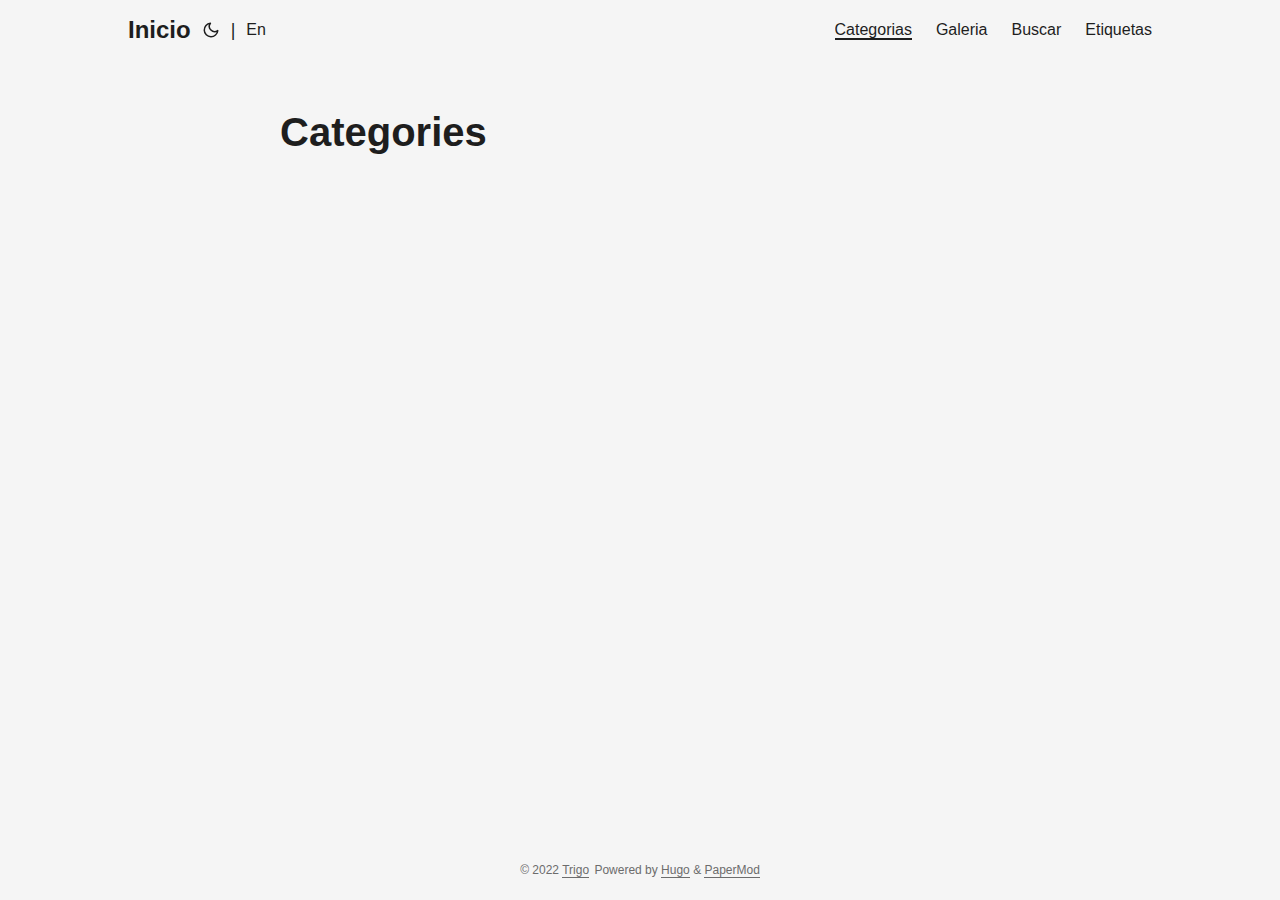
<file: es/categories/index.html>
<!doctype html><html lang=es dir=auto>
<head><meta charset=utf-8>
<meta http-equiv=x-ua-compatible content="IE=edge">
<meta name=viewport content="width=device-width,initial-scale=1,shrink-to-fit=no">
<meta name=robots content="index, follow">
<title>Categories | Trigo</title>
<meta name=keywords content>
<meta name=description content="Mi sitio web">
<meta name=author content="Trigo">
<link rel=canonical href=https://istrigo.github.io/es/categories/>
<link crossorigin=anonymous href=/assets/css/stylesheet.min.8d449c683f7e471d0edd501c71272963e123736eb6b1d899aa5a740a32f4614e.css integrity="sha256-jUScaD9+Rx0O3VAccScpY+Ejc262sdiZqlp0CjL0YU4=" rel="preload stylesheet" as=style>
<link rel=icon href=https://istrigo.github.io/%3Clink%20/%20abs%20url%3E>
<link rel=icon type=image/png sizes=16x16 href=https://istrigo.github.io/%3Clink%20/%20abs%20url%3E>
<link rel=icon type=image/png sizes=32x32 href=https://istrigo.github.io/%3Clink%20/%20abs%20url%3E>
<link rel=apple-touch-icon href=https://istrigo.github.io/%3Clink%20/%20abs%20url%3E>
<link rel=mask-icon href=https://istrigo.github.io/%3Clink%20/%20abs%20url%3E>
<meta name=theme-color content="#2e2e33">
<meta name=msapplication-TileColor content="#2e2e33">
<link rel=alternate type=application/rss+xml href=https://istrigo.github.io/es/categories/index.xml>
<link rel=alternate hreflang=en href=https://istrigo.github.io/categories/>
<link rel=alternate hreflang=es href=https://istrigo.github.io/es/categories/>
<noscript>
<style>#theme-toggle,.top-link{display:none}</style>
<style>@media(prefers-color-scheme:dark){:root{--theme:rgb(29, 30, 32);--entry:rgb(46, 46, 51);--primary:rgb(218, 218, 219);--secondary:rgb(155, 156, 157);--tertiary:rgb(65, 66, 68);--content:rgb(196, 196, 197);--hljs-bg:rgb(46, 46, 51);--code-bg:rgb(55, 56, 62);--border:rgb(51, 51, 51)}.list{background:var(--theme)}.list:not(.dark)::-webkit-scrollbar-track{background:0 0}.list:not(.dark)::-webkit-scrollbar-thumb{border-color:var(--theme)}}</style>
</noscript><meta property="og:title" content="Categories">
<meta property="og:description" content="Mi sitio web">
<meta property="og:type" content="website">
<meta property="og:url" content="https://istrigo.github.io/es/categories/"><meta property="og:site_name" content="Trigo">
<meta name=twitter:card content="summary">
<meta name=twitter:title content="Categories">
<meta name=twitter:description content="Mi sitio web">
</head>
<body class=list id=top>
<script>localStorage.getItem("pref-theme")==="dark"?document.body.classList.add('dark'):localStorage.getItem("pref-theme")==="light"?document.body.classList.remove('dark'):window.matchMedia('(prefers-color-scheme: dark)').matches&&document.body.classList.add('dark')</script>
<header class=header>
<nav class=nav>
<div class=logo>
<a href=https://istrigo.github.io/es/ accesskey=h title="Inicio (Alt + H)">Inicio</a>
<span class=logo-switches>
<button id=theme-toggle accesskey=t title="(Alt + T)"><svg id="moon" xmlns="http://www.w3.org/2000/svg" width="24" height="24" viewBox="0 0 24 24" fill="none" stroke="currentcolor" stroke-width="2" stroke-linecap="round" stroke-linejoin="round"><path d="M21 12.79A9 9 0 1111.21 3 7 7 0 0021 12.79z"/></svg><svg id="sun" xmlns="http://www.w3.org/2000/svg" width="24" height="24" viewBox="0 0 24 24" fill="none" stroke="currentcolor" stroke-width="2" stroke-linecap="round" stroke-linejoin="round"><circle cx="12" cy="12" r="5"/><line x1="12" y1="1" x2="12" y2="3"/><line x1="12" y1="21" x2="12" y2="23"/><line x1="4.22" y1="4.22" x2="5.64" y2="5.64"/><line x1="18.36" y1="18.36" x2="19.78" y2="19.78"/><line x1="1" y1="12" x2="3" y2="12"/><line x1="21" y1="12" x2="23" y2="12"/><line x1="4.22" y1="19.78" x2="5.64" y2="18.36"/><line x1="18.36" y1="5.64" x2="19.78" y2="4.22"/></svg>
</button>
<ul class=lang-switch><li>|</li>
<li>
<a href=https://istrigo.github.io/ title=English aria-label=:gb:>En</a>
</li>
</ul>
</span>
</div>
<ul id=menu>
<li>
<a href=https://istrigo.github.io/es/categories/ title=Categorias>
<span class=active>Categorias</span>
</a>
</li>
<li>
<a href=https://istrigo.github.io/es/pictures/ title=Galeria>
<span>Galeria</span>
</a>
</li>
<li>
<a href=https://istrigo.github.io/es/search/ title=Buscar>
<span>Buscar</span>
</a>
</li>
<li>
<a href=https://istrigo.github.io/es/tags/ title=Etiquetas>
<span>Etiquetas</span>
</a>
</li>
</ul>
</nav>
</header>
<main class=main>
<header class=page-header>
<h1>Categories</h1>
</header>
<ul class=terms-tags>
</ul>
</main>
<footer class=footer>
<span>&copy; 2022 <a href=https://istrigo.github.io/es/>Trigo</a></span>
<span>
Powered by
<a href=https://gohugo.io/ rel="noopener noreferrer" target=_blank>Hugo</a> &
        <a href=https://git.io/hugopapermod rel=noopener target=_blank>PaperMod</a>
</span>
</footer>
<a href=#top aria-label="go to top" title="Go to Top (Alt + G)" class=top-link id=top-link accesskey=g><svg xmlns="http://www.w3.org/2000/svg" viewBox="0 0 12 6" fill="currentcolor"><path d="M12 6H0l6-6z"/></svg>
</a>
<script>let menu=document.getElementById('menu');menu&&(menu.scrollLeft=localStorage.getItem("menu-scroll-position"),menu.onscroll=function(){localStorage.setItem("menu-scroll-position",menu.scrollLeft)}),document.querySelectorAll('a[href^="#"]').forEach(a=>{a.addEventListener("click",function(b){b.preventDefault();var a=this.getAttribute("href").substr(1);window.matchMedia('(prefers-reduced-motion: reduce)').matches?document.querySelector(`[id='${decodeURIComponent(a)}']`).scrollIntoView():document.querySelector(`[id='${decodeURIComponent(a)}']`).scrollIntoView({behavior:"smooth"}),a==="top"?history.replaceState(null,null," "):history.pushState(null,null,`#${a}`)})})</script>
<script>var mybutton=document.getElementById("top-link");window.onscroll=function(){document.body.scrollTop>800||document.documentElement.scrollTop>800?(mybutton.style.visibility="visible",mybutton.style.opacity="1"):(mybutton.style.visibility="hidden",mybutton.style.opacity="0")}</script>
<script>document.getElementById("theme-toggle").addEventListener("click",()=>{document.body.className.includes("dark")?(document.body.classList.remove('dark'),localStorage.setItem("pref-theme",'light')):(document.body.classList.add('dark'),localStorage.setItem("pref-theme",'dark'))})</script>
</body>
</html>
</file>
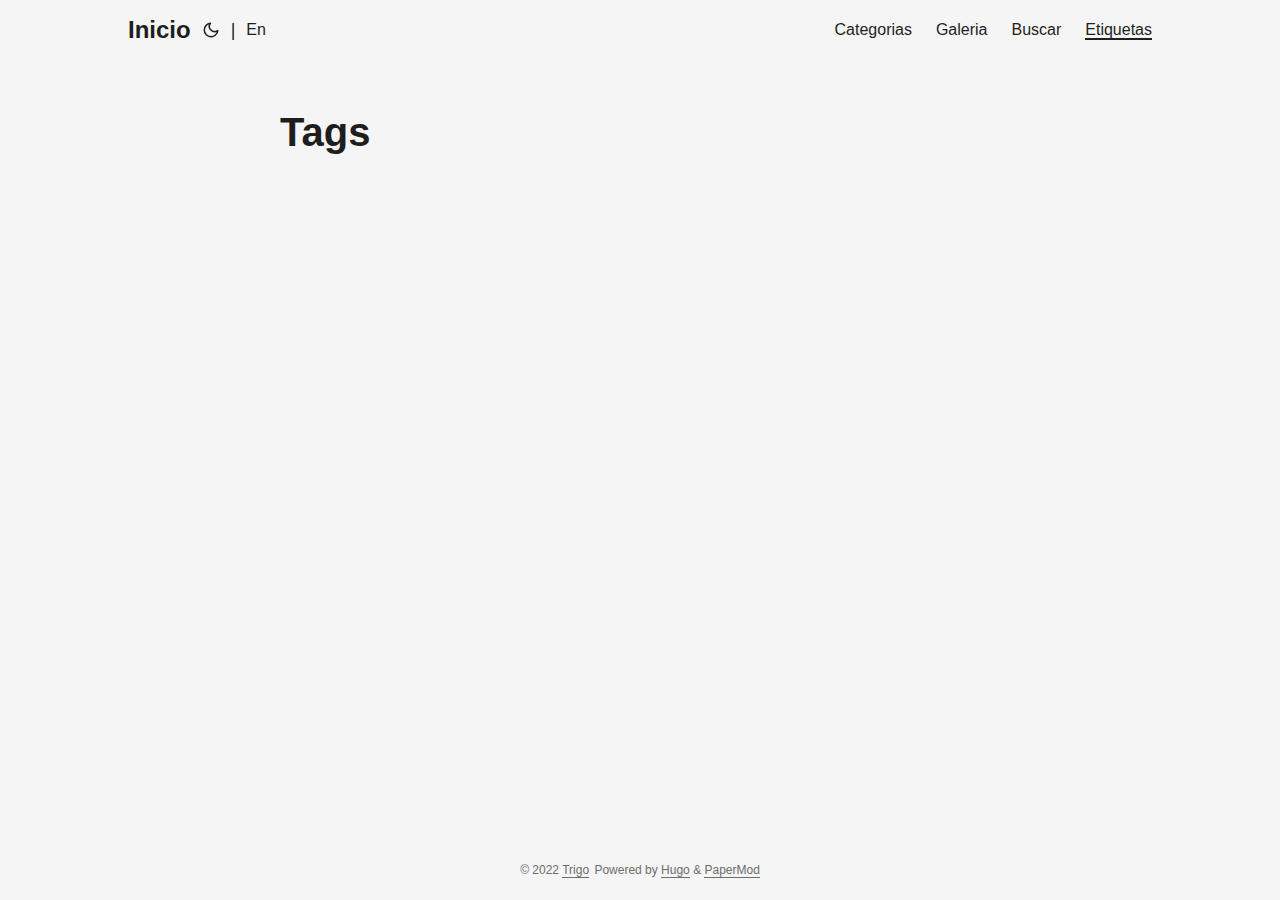
<file: es/tags/index.html>
<!doctype html><html lang=es dir=auto>
<head><meta charset=utf-8>
<meta http-equiv=x-ua-compatible content="IE=edge">
<meta name=viewport content="width=device-width,initial-scale=1,shrink-to-fit=no">
<meta name=robots content="index, follow">
<title>Tags | Trigo</title>
<meta name=keywords content>
<meta name=description content="Mi sitio web">
<meta name=author content="Trigo">
<link rel=canonical href=https://istrigo.github.io/es/tags/>
<link crossorigin=anonymous href=/assets/css/stylesheet.min.8d449c683f7e471d0edd501c71272963e123736eb6b1d899aa5a740a32f4614e.css integrity="sha256-jUScaD9+Rx0O3VAccScpY+Ejc262sdiZqlp0CjL0YU4=" rel="preload stylesheet" as=style>
<link rel=icon href=https://istrigo.github.io/%3Clink%20/%20abs%20url%3E>
<link rel=icon type=image/png sizes=16x16 href=https://istrigo.github.io/%3Clink%20/%20abs%20url%3E>
<link rel=icon type=image/png sizes=32x32 href=https://istrigo.github.io/%3Clink%20/%20abs%20url%3E>
<link rel=apple-touch-icon href=https://istrigo.github.io/%3Clink%20/%20abs%20url%3E>
<link rel=mask-icon href=https://istrigo.github.io/%3Clink%20/%20abs%20url%3E>
<meta name=theme-color content="#2e2e33">
<meta name=msapplication-TileColor content="#2e2e33">
<link rel=alternate type=application/rss+xml href=https://istrigo.github.io/es/tags/index.xml>
<link rel=alternate hreflang=en href=https://istrigo.github.io/tags/>
<link rel=alternate hreflang=es href=https://istrigo.github.io/es/tags/>
<noscript>
<style>#theme-toggle,.top-link{display:none}</style>
<style>@media(prefers-color-scheme:dark){:root{--theme:rgb(29, 30, 32);--entry:rgb(46, 46, 51);--primary:rgb(218, 218, 219);--secondary:rgb(155, 156, 157);--tertiary:rgb(65, 66, 68);--content:rgb(196, 196, 197);--hljs-bg:rgb(46, 46, 51);--code-bg:rgb(55, 56, 62);--border:rgb(51, 51, 51)}.list{background:var(--theme)}.list:not(.dark)::-webkit-scrollbar-track{background:0 0}.list:not(.dark)::-webkit-scrollbar-thumb{border-color:var(--theme)}}</style>
</noscript><meta property="og:title" content="Tags">
<meta property="og:description" content="Mi sitio web">
<meta property="og:type" content="website">
<meta property="og:url" content="https://istrigo.github.io/es/tags/"><meta property="og:site_name" content="Trigo">
<meta name=twitter:card content="summary">
<meta name=twitter:title content="Tags">
<meta name=twitter:description content="Mi sitio web">
</head>
<body class=list id=top>
<script>localStorage.getItem("pref-theme")==="dark"?document.body.classList.add('dark'):localStorage.getItem("pref-theme")==="light"?document.body.classList.remove('dark'):window.matchMedia('(prefers-color-scheme: dark)').matches&&document.body.classList.add('dark')</script>
<header class=header>
<nav class=nav>
<div class=logo>
<a href=https://istrigo.github.io/es/ accesskey=h title="Inicio (Alt + H)">Inicio</a>
<span class=logo-switches>
<button id=theme-toggle accesskey=t title="(Alt + T)"><svg id="moon" xmlns="http://www.w3.org/2000/svg" width="24" height="24" viewBox="0 0 24 24" fill="none" stroke="currentcolor" stroke-width="2" stroke-linecap="round" stroke-linejoin="round"><path d="M21 12.79A9 9 0 1111.21 3 7 7 0 0021 12.79z"/></svg><svg id="sun" xmlns="http://www.w3.org/2000/svg" width="24" height="24" viewBox="0 0 24 24" fill="none" stroke="currentcolor" stroke-width="2" stroke-linecap="round" stroke-linejoin="round"><circle cx="12" cy="12" r="5"/><line x1="12" y1="1" x2="12" y2="3"/><line x1="12" y1="21" x2="12" y2="23"/><line x1="4.22" y1="4.22" x2="5.64" y2="5.64"/><line x1="18.36" y1="18.36" x2="19.78" y2="19.78"/><line x1="1" y1="12" x2="3" y2="12"/><line x1="21" y1="12" x2="23" y2="12"/><line x1="4.22" y1="19.78" x2="5.64" y2="18.36"/><line x1="18.36" y1="5.64" x2="19.78" y2="4.22"/></svg>
</button>
<ul class=lang-switch><li>|</li>
<li>
<a href=https://istrigo.github.io/ title=English aria-label=:gb:>En</a>
</li>
</ul>
</span>
</div>
<ul id=menu>
<li>
<a href=https://istrigo.github.io/es/categories/ title=Categorias>
<span>Categorias</span>
</a>
</li>
<li>
<a href=https://istrigo.github.io/es/pictures/ title=Galeria>
<span>Galeria</span>
</a>
</li>
<li>
<a href=https://istrigo.github.io/es/search/ title=Buscar>
<span>Buscar</span>
</a>
</li>
<li>
<a href=https://istrigo.github.io/es/tags/ title=Etiquetas>
<span class=active>Etiquetas</span>
</a>
</li>
</ul>
</nav>
</header>
<main class=main>
<header class=page-header>
<h1>Tags</h1>
</header>
<ul class=terms-tags>
</ul>
</main>
<footer class=footer>
<span>&copy; 2022 <a href=https://istrigo.github.io/es/>Trigo</a></span>
<span>
Powered by
<a href=https://gohugo.io/ rel="noopener noreferrer" target=_blank>Hugo</a> &
        <a href=https://git.io/hugopapermod rel=noopener target=_blank>PaperMod</a>
</span>
</footer>
<a href=#top aria-label="go to top" title="Go to Top (Alt + G)" class=top-link id=top-link accesskey=g><svg xmlns="http://www.w3.org/2000/svg" viewBox="0 0 12 6" fill="currentcolor"><path d="M12 6H0l6-6z"/></svg>
</a>
<script>let menu=document.getElementById('menu');menu&&(menu.scrollLeft=localStorage.getItem("menu-scroll-position"),menu.onscroll=function(){localStorage.setItem("menu-scroll-position",menu.scrollLeft)}),document.querySelectorAll('a[href^="#"]').forEach(a=>{a.addEventListener("click",function(b){b.preventDefault();var a=this.getAttribute("href").substr(1);window.matchMedia('(prefers-reduced-motion: reduce)').matches?document.querySelector(`[id='${decodeURIComponent(a)}']`).scrollIntoView():document.querySelector(`[id='${decodeURIComponent(a)}']`).scrollIntoView({behavior:"smooth"}),a==="top"?history.replaceState(null,null," "):history.pushState(null,null,`#${a}`)})})</script>
<script>var mybutton=document.getElementById("top-link");window.onscroll=function(){document.body.scrollTop>800||document.documentElement.scrollTop>800?(mybutton.style.visibility="visible",mybutton.style.opacity="1"):(mybutton.style.visibility="hidden",mybutton.style.opacity="0")}</script>
<script>document.getElementById("theme-toggle").addEventListener("click",()=>{document.body.className.includes("dark")?(document.body.classList.remove('dark'),localStorage.setItem("pref-theme",'light')):(document.body.classList.add('dark'),localStorage.setItem("pref-theme",'dark'))})</script>
</body>
</html>
</file>
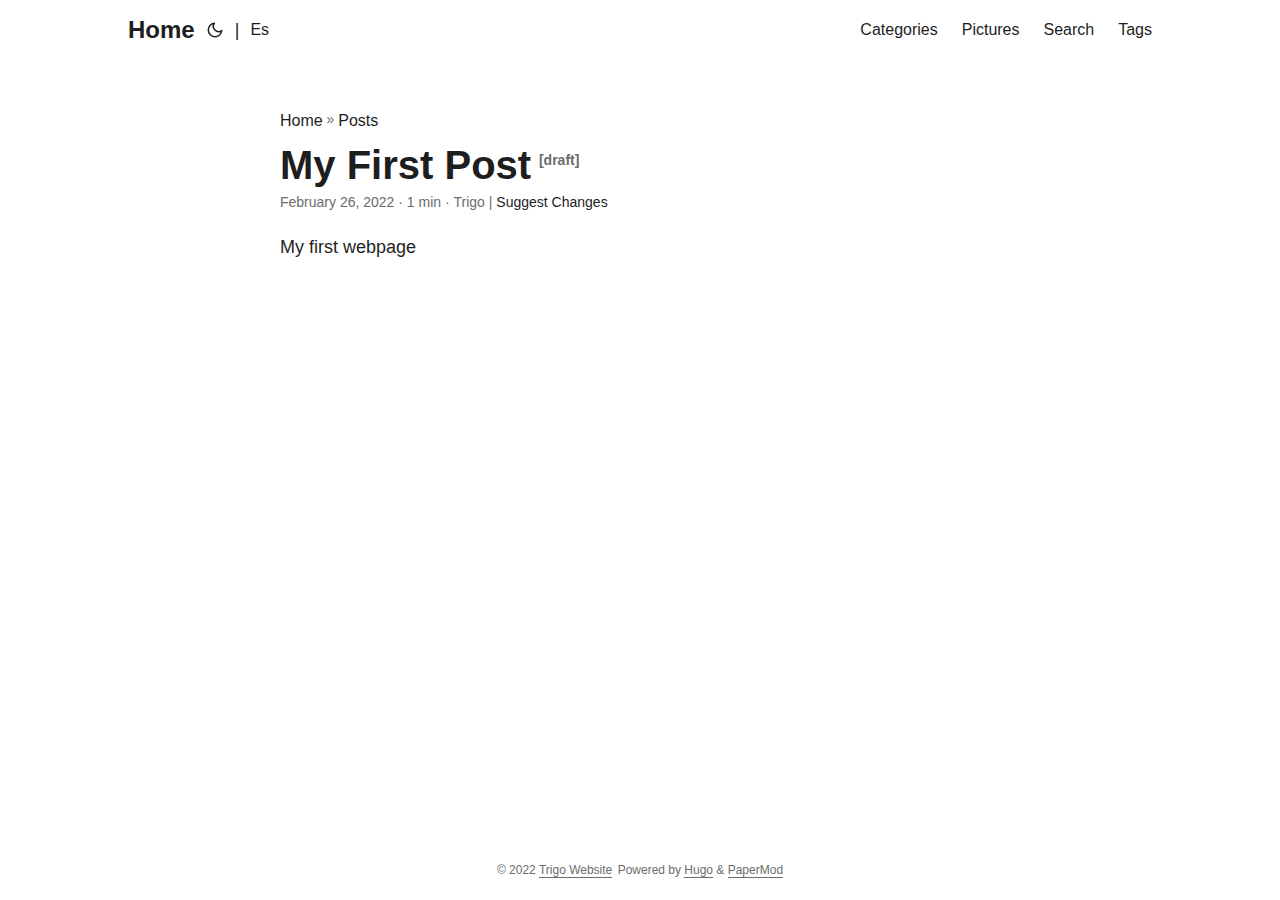
<file: posts/my-first-post/index.html>
<!doctype html><html lang=en dir=auto>
<head><meta charset=utf-8>
<meta http-equiv=x-ua-compatible content="IE=edge">
<meta name=viewport content="width=device-width,initial-scale=1,shrink-to-fit=no">
<meta name=robots content="index, follow">
<title>My First Post | Trigo Website</title>
<meta name=keywords content>
<meta name=description content="My first webpage">
<meta name=author content="Trigo">
<link rel=canonical href=https://trigo.com/posts/my-first-post/>
<link crossorigin=anonymous href=/assets/css/stylesheet.min.8d449c683f7e471d0edd501c71272963e123736eb6b1d899aa5a740a32f4614e.css integrity="sha256-jUScaD9+Rx0O3VAccScpY+Ejc262sdiZqlp0CjL0YU4=" rel="preload stylesheet" as=style>
<script defer crossorigin=anonymous src=/assets/js/highlight.min.7680afc38aa6b15ddf158a4f3780b7b1f7dde7e91d26f073e6229bb7a0793c92.js integrity="sha256-doCvw4qmsV3fFYpPN4C3sffd5+kdJvBz5iKbt6B5PJI=" onload=hljs.initHighlightingOnLoad()></script>
<link rel=icon href=https://trigo.com/%3Clink%20/%20abs%20url%3E>
<link rel=icon type=image/png sizes=16x16 href=https://trigo.com/%3Clink%20/%20abs%20url%3E>
<link rel=icon type=image/png sizes=32x32 href=https://trigo.com/%3Clink%20/%20abs%20url%3E>
<link rel=apple-touch-icon href=https://trigo.com/%3Clink%20/%20abs%20url%3E>
<link rel=mask-icon href=https://trigo.com/%3Clink%20/%20abs%20url%3E>
<meta name=theme-color content="#2e2e33">
<meta name=msapplication-TileColor content="#2e2e33">
<link rel=alternate hreflang=en href=https://trigo.com/posts/my-first-post/>
<noscript>
<style>#theme-toggle,.top-link{display:none}</style>
<style>@media(prefers-color-scheme:dark){:root{--theme:rgb(29, 30, 32);--entry:rgb(46, 46, 51);--primary:rgb(218, 218, 219);--secondary:rgb(155, 156, 157);--tertiary:rgb(65, 66, 68);--content:rgb(196, 196, 197);--hljs-bg:rgb(46, 46, 51);--code-bg:rgb(55, 56, 62);--border:rgb(51, 51, 51)}.list{background:var(--theme)}.list:not(.dark)::-webkit-scrollbar-track{background:0 0}.list:not(.dark)::-webkit-scrollbar-thumb{border-color:var(--theme)}}</style>
</noscript><meta property="og:title" content="My First Post">
<meta property="og:description" content="My first webpage">
<meta property="og:type" content="article">
<meta property="og:url" content="https://trigo.com/posts/my-first-post/"><meta property="article:section" content="posts">
<meta property="article:published_time" content="2022-02-26T10:55:29+01:00">
<meta property="article:modified_time" content="2022-02-26T10:55:29+01:00"><meta property="og:site_name" content="Trigo's Website">
<meta name=twitter:card content="summary">
<meta name=twitter:title content="My First Post">
<meta name=twitter:description content="My first webpage">
<script type=application/ld+json>{"@context":"https://schema.org","@type":"BreadcrumbList","itemListElement":[{"@type":"ListItem","position":1,"name":"Posts","item":"https://trigo.com/posts/"},{"@type":"ListItem","position":2,"name":"My First Post","item":"https://trigo.com/posts/my-first-post/"}]}</script>
<script type=application/ld+json>{"@context":"https://schema.org","@type":"BlogPosting","headline":"My First Post","name":"My First Post","description":"My first webpage","keywords":[],"articleBody":"My first webpage\n","wordCount":"3","inLanguage":"en","datePublished":"2022-02-26T10:55:29+01:00","dateModified":"2022-02-26T10:55:29+01:00","author":{"@type":"Person","name":"Trigo"},"mainEntityOfPage":{"@type":"WebPage","@id":"https://trigo.com/posts/my-first-post/"},"publisher":{"@type":"Organization","name":"Trigo Website","logo":{"@type":"ImageObject","url":"https://trigo.com/%3Clink%20/%20abs%20url%3E"}}}</script>
</head>
<body id=top>
<script>localStorage.getItem("pref-theme")==="dark"?document.body.classList.add('dark'):localStorage.getItem("pref-theme")==="light"?document.body.classList.remove('dark'):window.matchMedia('(prefers-color-scheme: dark)').matches&&document.body.classList.add('dark')</script>
<header class=header>
<nav class=nav>
<div class=logo>
<a href=https://trigo.com/ accesskey=h title="Home (Alt + H)">Home</a>
<span class=logo-switches>
<button id=theme-toggle accesskey=t title="(Alt + T)"><svg id="moon" xmlns="http://www.w3.org/2000/svg" width="24" height="24" viewBox="0 0 24 24" fill="none" stroke="currentcolor" stroke-width="2" stroke-linecap="round" stroke-linejoin="round"><path d="M21 12.79A9 9 0 1111.21 3 7 7 0 0021 12.79z"/></svg><svg id="sun" xmlns="http://www.w3.org/2000/svg" width="24" height="24" viewBox="0 0 24 24" fill="none" stroke="currentcolor" stroke-width="2" stroke-linecap="round" stroke-linejoin="round"><circle cx="12" cy="12" r="5"/><line x1="12" y1="1" x2="12" y2="3"/><line x1="12" y1="21" x2="12" y2="23"/><line x1="4.22" y1="4.22" x2="5.64" y2="5.64"/><line x1="18.36" y1="18.36" x2="19.78" y2="19.78"/><line x1="1" y1="12" x2="3" y2="12"/><line x1="21" y1="12" x2="23" y2="12"/><line x1="4.22" y1="19.78" x2="5.64" y2="18.36"/><line x1="18.36" y1="5.64" x2="19.78" y2="4.22"/></svg>
</button>
<ul class=lang-switch><li>|</li>
<li>
<a href=https://trigo.com/es/ title=Español aria-label=:es:>Es</a>
</li>
</ul>
</span>
</div>
<ul id=menu>
<li>
<a href=https://trigo.com/categories/ title=Categories>
<span>Categories</span>
</a>
</li>
<li>
<a href=https://trigo.com/pictures/ title=Pictures>
<span>Pictures</span>
</a>
</li>
<li>
<a href=https://trigo.com/search/ title="Search (Alt + /)" accesskey=/>
<span>Search</span>
</a>
</li>
<li>
<a href=https://trigo.com/tags/ title=Tags>
<span>Tags</span>
</a>
</li>
</ul>
</nav>
</header>
<main class=main>
<article class=post-single>
<header class=post-header>
<div class=breadcrumbs><a href=https://trigo.com/>Home</a>&nbsp;»&nbsp;<a href=https://trigo.com/posts/>Posts</a></div>
<h1 class=post-title>
My First Post<sup><span class=entry-isdraft>&nbsp;&nbsp;[draft]</span></sup>
</h1>
<div class=post-meta><span title="2022-02-26 10:55:29 +0100 CET">February 26, 2022</span>&nbsp;·&nbsp;1 min&nbsp;·&nbsp;Trigo&nbsp;|&nbsp;<a href=https://github.com/istrigo//posts/my-first-post.md rel="noopener noreferrer" target=_blank>Suggest Changes</a>
</div>
</header>
<div class=post-content><p>My first webpage</p>
</div>
<footer class=post-footer>
</footer>
</article>
</main>
<footer class=footer>
<span>&copy; 2022 <a href=https://trigo.com/>Trigo Website</a></span>
<span>
Powered by
<a href=https://gohugo.io/ rel="noopener noreferrer" target=_blank>Hugo</a> &
        <a href=https://git.io/hugopapermod rel=noopener target=_blank>PaperMod</a>
</span>
</footer>
<a href=#top aria-label="go to top" title="Go to Top (Alt + G)" class=top-link id=top-link accesskey=g><svg xmlns="http://www.w3.org/2000/svg" viewBox="0 0 12 6" fill="currentcolor"><path d="M12 6H0l6-6z"/></svg>
</a>
<script>let menu=document.getElementById('menu');menu&&(menu.scrollLeft=localStorage.getItem("menu-scroll-position"),menu.onscroll=function(){localStorage.setItem("menu-scroll-position",menu.scrollLeft)}),document.querySelectorAll('a[href^="#"]').forEach(a=>{a.addEventListener("click",function(b){b.preventDefault();var a=this.getAttribute("href").substr(1);window.matchMedia('(prefers-reduced-motion: reduce)').matches?document.querySelector(`[id='${decodeURIComponent(a)}']`).scrollIntoView():document.querySelector(`[id='${decodeURIComponent(a)}']`).scrollIntoView({behavior:"smooth"}),a==="top"?history.replaceState(null,null," "):history.pushState(null,null,`#${a}`)})})</script>
<script>var mybutton=document.getElementById("top-link");window.onscroll=function(){document.body.scrollTop>800||document.documentElement.scrollTop>800?(mybutton.style.visibility="visible",mybutton.style.opacity="1"):(mybutton.style.visibility="hidden",mybutton.style.opacity="0")}</script>
<script>document.getElementById("theme-toggle").addEventListener("click",()=>{document.body.className.includes("dark")?(document.body.classList.remove('dark'),localStorage.setItem("pref-theme",'light')):(document.body.classList.add('dark'),localStorage.setItem("pref-theme",'dark'))})</script>
</body>
</html>
</file>
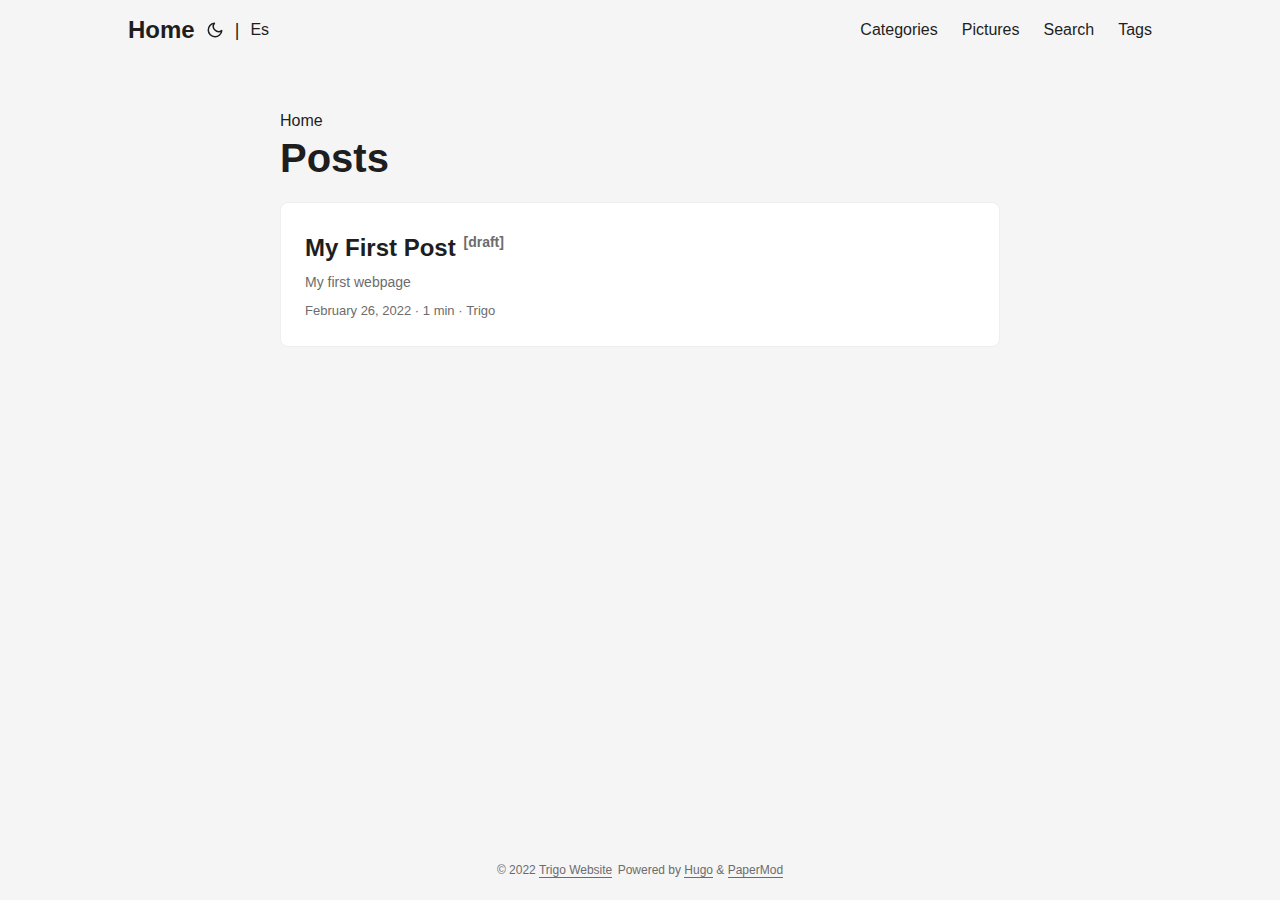
<file: posts/page/1/index.html>
<!doctype html><html><head><title>https://istrigo.github.io/posts/</title><link rel=canonical href=https://istrigo.github.io/posts/><meta name=robots content="noindex"><meta charset=utf-8><meta http-equiv=refresh content="0; url=https://istrigo.github.io/posts/"></head></html>
</file>
